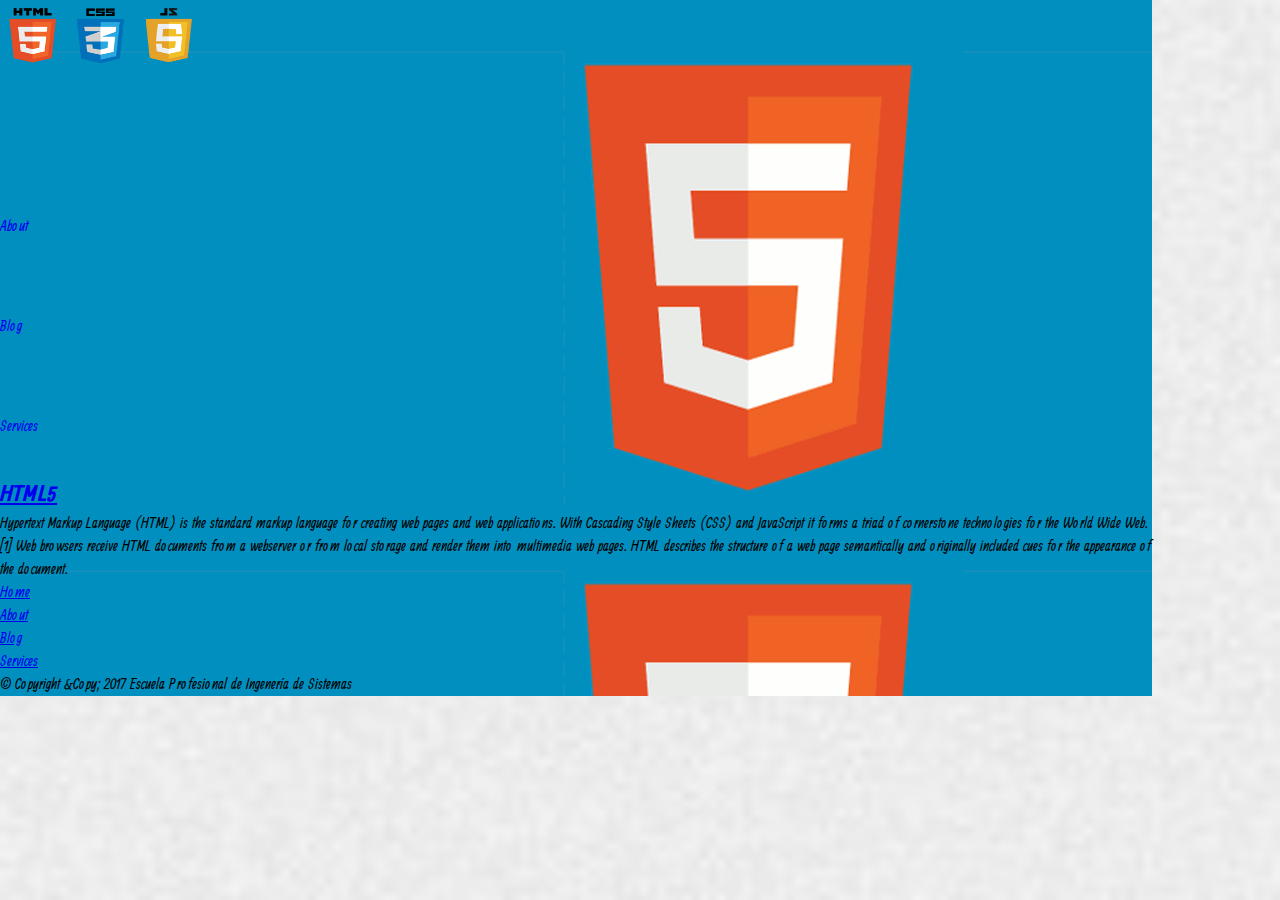
<file: public_html/index.html>
<!DOCTYPE html>
<!--
To change this license header, choose License Headers in Project Properties.
To change this template file, choose Tools | Templates
and open the template in the editor.
-->
<html>
    <head>
        <title>TODO supply a title</title>
        <meta charset="UTF-8">
        <meta name="viewport" content="width=device-width, initial-scale=1.0">
        <script src="carbajal.js" type="text/javascript"></script>
        <link rel="icon" type="image/png" href="imagenes/logo.png">
        <script src="js/carbajal.js" type="text/javascript"></script>
        <link href="css/carbajal.css" rel="stylesheet" type="text/css"/>
        <link href="https://fonts.googleapis.com/css?family=Ranga" rel="stylesheet">
    </head>
    <body>
        
        <div id="container">
            <div id="page">
                <header id="header1">
                    <a href="index.html" id="logo"><img src="imagenes/logo2.png" width="200" height="70" alt="Examen"></a>
                    <nav>
                        <ul class="menu">
                            <li><a class="active" href="index.html"></a></li>
                            <li><a href="#">About</a></li>
                            <li><a href="#">Blog</a></li>
                            <li><a href="#">Services</a></li>
                        </ul>
                    </nav>                                                    
                   
                </header>
                <section id="contenido">
                    <div class="featured">
                        <ul>
                            <li>
                                <h2><a href="index.html">HTML5</a></h2>
                                <p>Hypertext Markup Language (HTML) is the standard markup language for creating 
                                   web pages and web applications. With Cascading Style Sheets (CSS) and JavaScript it forms a
                                   triad of cornerstone technologies for the World Wide Web.[1] Web browsers receive HTML 
                                   documents from a webserver or from local storage and render them into multimedia web pages. 
                                   HTML describes the structure of a web page semantically and originally included cues for the 
                                   appearance of the document.
                                </p>
                            </li>
                        </ul>
                    </div> 
                </section>  
                <footer>
                    <div class="footer">
                        <ul class="navigation">
                            <li><a href="#">Home</a></li>
                            <li><a href="#">About</a></li>
                            <li><a href="#">Blog</a></li>
                            <li><a href="#">Services</a></li>
                        </ul>
                    </div>
                    <div id="nota"> &copy; Copyright &Copy; 2017 Escuela Profesional de Ingenería de Sistemas </div>
                </footer>
            </div>
        </div>
    </body>
</html>
</file>
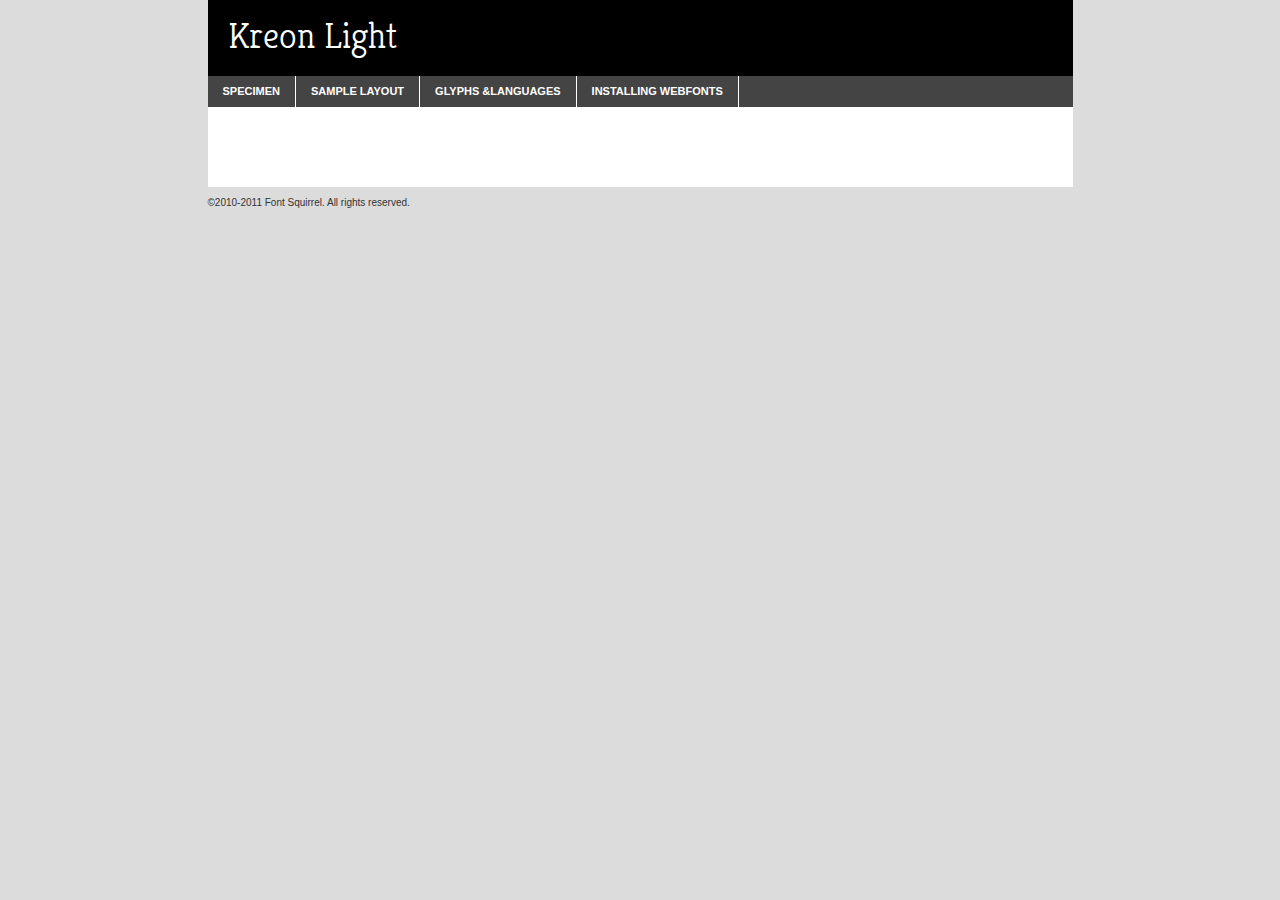
<file: public_html/fonts/base fonts/webfontkit-20121120-222917/kreon-light-demo.html>
<!DOCTYPE html PUBLIC "-//W3C//DTD XHTML 1.0 Transitional//EN"
	"http://www.w3.org/TR/xhtml1/DTD/xhtml1-transitional.dtd">

<html xmlns="http://www.w3.org/1999/xhtml" xml:lang="en" lang="en">
<head>
	<meta http-equiv="Content-Type" content="text/html;charset=utf-8" />
	<script src="http://ajax.googleapis.com/ajax/libs/jquery/1.7.2/jquery.min.js" type="text/javascript" charset="utf-8"></script>
	<script src="specimen_files/easytabs.js" type="text/javascript" charset="utf-8"></script>
	<link rel="stylesheet" href="specimen_files/specimen_stylesheet.css" type="text/css" charset="utf-8" />
	<link rel="stylesheet" href="stylesheet.css" type="text/css" charset="utf-8" />

	<style type="text/css">
					body {
				font-family: 'kreonlight';
							}
		</style>

	<title>Kreon Light Specimen</title>
	
	
	<script type="text/javascript" charset="utf-8">
		$(document).ready(function() {
			$('#container').easyTabs( {defaultContent:1});
		});
	</script>
</head>

<body>
<div id="container">
	<div id="header">
		Kreon Light	</div>
	<ul class="tabs">
		<li><a href="#specimen">Specimen</a></li>
		<li><a href="#layout">Sample Layout</a></li>
				<li><a href="#glyphs">Glyphs &amp;Languages</a></li>
		<li><a href="#installing">Installing Webfonts</a></li>
		
	</ul>
	
	<div id="main_content">

		
			<div id="specimen">
		
				<div class="section">
					<div class="grid12 firstcol">
						<div class="huge">AaBb</div>
					</div>
				</div>
		
				<div class="section">
					<div class="glyph_range">A&#x200B;B&#x200b;C&#x200b;D&#x200b;E&#x200b;F&#x200b;G&#x200b;H&#x200b;I&#x200b;J&#x200b;K&#x200b;L&#x200b;M&#x200b;N&#x200b;O&#x200b;P&#x200b;Q&#x200b;R&#x200b;S&#x200b;T&#x200b;U&#x200b;V&#x200b;W&#x200b;X&#x200b;Y&#x200b;Z&#x200b;a&#x200b;b&#x200b;c&#x200b;d&#x200b;e&#x200b;f&#x200b;g&#x200b;h&#x200b;i&#x200b;j&#x200b;k&#x200b;l&#x200b;m&#x200b;n&#x200b;o&#x200b;p&#x200b;q&#x200b;r&#x200b;s&#x200b;t&#x200b;u&#x200b;v&#x200b;w&#x200b;x&#x200b;y&#x200b;z&#x200b;1&#x200b;2&#x200b;3&#x200b;4&#x200b;5&#x200b;6&#x200b;7&#x200b;8&#x200b;9&#x200b;0&#x200b;&amp;&#x200b;.&#x200b;,&#x200b;?&#x200b;!&#x200b;&#64;&#x200b;(&#x200b;)&#x200b;#&#x200b;$&#x200b;%&#x200b;*&#x200b;+&#x200b;-&#x200b;=&#x200b;:&#x200b;;</div>
				</div>
				<div class="section">
					<div class="grid12 firstcol">
						<table class="sample_table">
							<tr><td>10</td><td class="size10">abcdefghijklmnopqrstuvwxyzABCDEFGHIJKLMNOPQRSTUVWXYZ0123456789abcdefghijklmnopqrstuvwxyzABCDEFGHIJKLMNOPQRSTUVWXYZ0123456789abcdefghijklmnopqrstuvwxyzABCDEFGHIJKLMNOPQRSTUVWXYZ</td></tr>
							<tr><td>11</td><td class="size11">abcdefghijklmnopqrstuvwxyzABCDEFGHIJKLMNOPQRSTUVWXYZ0123456789abcdefghijklmnopqrstuvwxyzABCDEFGHIJKLMNOPQRSTUVWXYZ0123456789abcdefghijklmnopqrstuvwxyzABCDEFGHIJKLMNOPQRSTUVWXYZ</td></tr>
							<tr><td>12</td><td class="size12">abcdefghijklmnopqrstuvwxyzABCDEFGHIJKLMNOPQRSTUVWXYZ0123456789abcdefghijklmnopqrstuvwxyzABCDEFGHIJKLMNOPQRSTUVWXYZ0123456789abcdefghijklmnopqrstuvwxyzABCDEFGHIJKLMNOPQRSTUVWXYZ</td></tr>
							<tr><td>13</td><td class="size13">abcdefghijklmnopqrstuvwxyzABCDEFGHIJKLMNOPQRSTUVWXYZ0123456789abcdefghijklmnopqrstuvwxyzABCDEFGHIJKLMNOPQRSTUVWXYZ0123456789abcdefghijklmnopqrstuvwxyzABCDEFGHIJKLMNOPQRSTUVWXYZ</td></tr>
							<tr><td>14</td><td class="size14">abcdefghijklmnopqrstuvwxyzABCDEFGHIJKLMNOPQRSTUVWXYZ0123456789abcdefghijklmnopqrstuvwxyzABCDEFGHIJKLMNOPQRSTUVWXYZ0123456789abcdefghijklmnopqrstuvwxyzABCDEFGHIJKLMNOPQRSTUVWXYZ</td></tr>
							<tr><td>16</td><td class="size16">abcdefghijklmnopqrstuvwxyzABCDEFGHIJKLMNOPQRSTUVWXYZ0123456789abcdefghijklmnopqrstuvwxyzABCDEFGHIJKLMNOPQRSTUVWXYZ</td></tr>
							<tr><td>18</td><td class="size18">abcdefghijklmnopqrstuvwxyzABCDEFGHIJKLMNOPQRSTUVWXYZ0123456789abcdefghijklmnopqrstuvwxyzABCDEFGHIJKLMNOPQRSTUVWXYZ</td></tr>
							<tr><td>20</td><td class="size20">abcdefghijklmnopqrstuvwxyzABCDEFGHIJKLMNOPQRSTUVWXYZ0123456789abcdefghijklmnopqrstuvwxyzABCDEFGHIJKLMNOPQRSTUVWXYZ</td></tr>
							<tr><td>24</td><td class="size24">abcdefghijklmnopqrstuvwxyzABCDEFGHIJKLMNOPQRSTUVWXYZ0123456789abcdefghijklmnopqrstuvwxyzABCDEFGHIJKLMNOPQRSTUVWXYZ</td></tr>
							<tr><td>30</td><td class="size30">abcdefghijklmnopqrstuvwxyzABCDEFGHIJKLMNOPQRSTUVWXYZ0123456789abcdefghijklmnopqrstuvwxyzABCDEFGHIJKLMNOPQRSTUVWXYZ</td></tr>
							<tr><td>36</td><td class="size36">abcdefghijklmnopqrstuvwxyzABCDEFGHIJKLMNOPQRSTUVWXYZ0123456789abcdefghijklmnopqrstuvwxyzABCDEFGHIJKLMNOPQRSTUVWXYZ</td></tr>
							<tr><td>48</td><td class="size48">abcdefghijklmnopqrstuvwxyzABCDEFGHIJKLMNOPQRSTUVWXYZ0123456789abcdefghijklmnopqrstuvwxyzABCDEFGHIJKLMNOPQRSTUVWXYZ</td></tr>
							<tr><td>60</td><td class="size60">abcdefghijklmnopqrstuvwxyzABCDEFGHIJKLMNOPQRSTUVWXYZ0123456789abcdefghijklmnopqrstuvwxyzABCDEFGHIJKLMNOPQRSTUVWXYZ</td></tr>
							<tr><td>72</td><td class="size72">abcdefghijklmnopqrstuvwxyzABCDEFGHIJKLMNOPQRSTUVWXYZ0123456789abcdefghijklmnopqrstuvwxyzABCDEFGHIJKLMNOPQRSTUVWXYZ</td></tr>
							<tr><td>90</td><td class="size90">abcdefghijklmnopqrstuvwxyzABCDEFGHIJKLMNOPQRSTUVWXYZ0123456789abcdefghijklmnopqrstuvwxyzABCDEFGHIJKLMNOPQRSTUVWXYZ</td></tr>
						</table>
				
					</div>
			
				</div>
		
		
		
								<div class="section" id="bodycomparison">


										<div id="xheight">
				<div class="fontbody">&#xE000;&#xE000;&#xE000;&#xE000;&#xE000;&#xE000;&#xE000;&#xE000;&#xE000;&#xE000;&#xE000;&#xE000;&#xE000;&#xE000;&#xE000;&#xE000;&#xE000;&#xE000;&#xE000;&#xE000;&#xE000;&#xE000;&#xE000;&#xE000;&#xE000;&#xE000;&#xE000;&#xE000;&#xE000;&#xE000;&#xE000;&#xE000;&#xE000;&#xE000;&#xE000;&#xE000;&#xE000;&#xE000;&#xE000;&#xE000;&#xE000;&#xE000;&#xE000;&#xE000;&#xE000;&#xE000;&#xE000;&#xE000;&#xE000;&#xE000;&#xE000;&#xE000;&#xE000;&#xE000;&#xE000;&#xE000;&#xE000;&#xE000;&#xE000;&#xE000;&#xE000;&#xE000;&#xE000;&#xE000;&#xE000;&#xE000;&#xE000;&#xE000;&#xE000;&#xE000;&#xE000;&#xE000;&#xE000;&#xE000;&#xE000;&#xE000;&#xE000;&#xE000;&#xE000;&#xE000;&#xE000;&#xE000;&#xE000;&#xE000;&#xE000;&#xE000;&#xE000;&#xE000;&#xE000;&#xE000;&#xE000;&#xE000;&#xE000;&#xE000;&#xE000;&#xE000;&#xE000;&#xE000;&#xE000;body</div><div class="arialbody">body</div><div class="verdanabody">body</div><div class="georgiabody">body</div></div>
										<div class="fontbody" style="z-index:1">
											body<span>Kreon Light</span>
										</div>
										<div class="arialbody" style="z-index:1">
											body<span>Arial</span>
										</div>
										<div class="verdanabody" style="z-index:1">
											body<span>Verdana</span>
										</div>
										<div class="georgiabody" style="z-index:1">
											body<span>Georgia</span>
										</div>



								</div>
		
		
				<div class="section psample psample_row1" id="">
					
					<div class="grid2 firstcol">
						<p class="size10"><span>10.</span>Aenean lacinia bibendum nulla sed consectetur. Fusce dapibus, tellus ac cursus commodo, tortor mauris condimentum nibh, ut fermentum massa justo sit amet risus. Nullam id dolor id nibh ultricies vehicula ut id elit. Cum sociis natoque penatibus et magnis dis parturient montes, nascetur ridiculus mus. Nulla vitae elit libero, a pharetra augue.</p>
			
					</div>
					<div class="grid3">
						<p class="size11"><span>11.</span>Aenean lacinia bibendum nulla sed consectetur. Fusce dapibus, tellus ac cursus commodo, tortor mauris condimentum nibh, ut fermentum massa justo sit amet risus. Nullam id dolor id nibh ultricies vehicula ut id elit. Cum sociis natoque penatibus et magnis dis parturient montes, nascetur ridiculus mus. Nulla vitae elit libero, a pharetra augue.</p>
			
					</div>
					<div class="grid3">
						<p class="size12"><span>12.</span>Aenean lacinia bibendum nulla sed consectetur. Fusce dapibus, tellus ac cursus commodo, tortor mauris condimentum nibh, ut fermentum massa justo sit amet risus. Nullam id dolor id nibh ultricies vehicula ut id elit. Cum sociis natoque penatibus et magnis dis parturient montes, nascetur ridiculus mus. Nulla vitae elit libero, a pharetra augue.</p>
			
					</div>
					<div class="grid4">
						<p class="size13"><span>13.</span>Aenean lacinia bibendum nulla sed consectetur. Fusce dapibus, tellus ac cursus commodo, tortor mauris condimentum nibh, ut fermentum massa justo sit amet risus. Nullam id dolor id nibh ultricies vehicula ut id elit. Cum sociis natoque penatibus et magnis dis parturient montes, nascetur ridiculus mus. Nulla vitae elit libero, a pharetra augue.</p>
			
					</div>
					<div class="white_blend"></div>
					
				</div>
				<div class="section psample psample_row2" id="">
					<div class="grid3 firstcol">
						<p class="size14"><span>14.</span>Aenean lacinia bibendum nulla sed consectetur. Fusce dapibus, tellus ac cursus commodo, tortor mauris condimentum nibh, ut fermentum massa justo sit amet risus. Nullam id dolor id nibh ultricies vehicula ut id elit. Cum sociis natoque penatibus et magnis dis parturient montes, nascetur ridiculus mus. Nulla vitae elit libero, a pharetra augue.</p>
			
					</div>
					<div class="grid4">
						<p class="size16"><span>16.</span>Aenean lacinia bibendum nulla sed consectetur. Fusce dapibus, tellus ac cursus commodo, tortor mauris condimentum nibh, ut fermentum massa justo sit amet risus. Nullam id dolor id nibh ultricies vehicula ut id elit. Cum sociis natoque penatibus et magnis dis parturient montes, nascetur ridiculus mus. Nulla vitae elit libero, a pharetra augue.</p>
			
					</div>
					<div class="grid5">
						<p class="size18"><span>18.</span>Aenean lacinia bibendum nulla sed consectetur. Fusce dapibus, tellus ac cursus commodo, tortor mauris condimentum nibh, ut fermentum massa justo sit amet risus. Nullam id dolor id nibh ultricies vehicula ut id elit. Cum sociis natoque penatibus et magnis dis parturient montes, nascetur ridiculus mus. Nulla vitae elit libero, a pharetra augue.</p>
			
					</div>

					<div class="white_blend"></div>

				</div>
				
				<div class="section psample psample_row3" id="">
					<div class="grid5 firstcol">
						<p class="size20"><span>20.</span>Aenean lacinia bibendum nulla sed consectetur. Fusce dapibus, tellus ac cursus commodo, tortor mauris condimentum nibh, ut fermentum massa justo sit amet risus. Nullam id dolor id nibh ultricies vehicula ut id elit. Cum sociis natoque penatibus et magnis dis parturient montes, nascetur ridiculus mus. Nulla vitae elit libero, a pharetra augue.</p>
					</div>
					<div class="grid7">
						<p class="size24"><span>24.</span>Aenean lacinia bibendum nulla sed consectetur. Fusce dapibus, tellus ac cursus commodo, tortor mauris condimentum nibh, ut fermentum massa justo sit amet risus. Nullam id dolor id nibh ultricies vehicula ut id elit. Cum sociis natoque penatibus et magnis dis parturient montes, nascetur ridiculus mus. Nulla vitae elit libero, a pharetra augue.</p>
					</div>
					
					<div class="white_blend"></div>
					
				</div>
				
				<div class="section psample psample_row4" id="">
					<div class="grid12 firstcol">
						<p class="size30"><span>30.</span>Aenean lacinia bibendum nulla sed consectetur. Fusce dapibus, tellus ac cursus commodo, tortor mauris condimentum nibh, ut fermentum massa justo sit amet risus. Nullam id dolor id nibh ultricies vehicula ut id elit. Cum sociis natoque penatibus et magnis dis parturient montes, nascetur ridiculus mus. Nulla vitae elit libero, a pharetra augue.</p>
					</div>
					<div class="white_blend"></div>
					
				</div>
				
				
				
				<div class="section psample psample_row1 fullreverse">
					<div class="grid2 firstcol">
						<p class="size10"><span>10.</span>Aenean lacinia bibendum nulla sed consectetur. Fusce dapibus, tellus ac cursus commodo, tortor mauris condimentum nibh, ut fermentum massa justo sit amet risus. Nullam id dolor id nibh ultricies vehicula ut id elit. Cum sociis natoque penatibus et magnis dis parturient montes, nascetur ridiculus mus. Nulla vitae elit libero, a pharetra augue.</p>
			
					</div>
					<div class="grid3">
						<p class="size11"><span>11.</span>Aenean lacinia bibendum nulla sed consectetur. Fusce dapibus, tellus ac cursus commodo, tortor mauris condimentum nibh, ut fermentum massa justo sit amet risus. Nullam id dolor id nibh ultricies vehicula ut id elit. Cum sociis natoque penatibus et magnis dis parturient montes, nascetur ridiculus mus. Nulla vitae elit libero, a pharetra augue.</p>
			
					</div>
					<div class="grid3">
						<p class="size12"><span>12.</span>Aenean lacinia bibendum nulla sed consectetur. Fusce dapibus, tellus ac cursus commodo, tortor mauris condimentum nibh, ut fermentum massa justo sit amet risus. Nullam id dolor id nibh ultricies vehicula ut id elit. Cum sociis natoque penatibus et magnis dis parturient montes, nascetur ridiculus mus. Nulla vitae elit libero, a pharetra augue.</p>
			
					</div>
					<div class="grid4">
						<p class="size13"><span>13.</span>Aenean lacinia bibendum nulla sed consectetur. Fusce dapibus, tellus ac cursus commodo, tortor mauris condimentum nibh, ut fermentum massa justo sit amet risus. Nullam id dolor id nibh ultricies vehicula ut id elit. Cum sociis natoque penatibus et magnis dis parturient montes, nascetur ridiculus mus. Nulla vitae elit libero, a pharetra augue.</p>
			
					</div>
					<div class="black_blend"></div>
					
				</div>
				
				<div class="section psample psample_row2 fullreverse">
					<div class="grid3 firstcol">
						<p class="size14"><span>14.</span>Aenean lacinia bibendum nulla sed consectetur. Fusce dapibus, tellus ac cursus commodo, tortor mauris condimentum nibh, ut fermentum massa justo sit amet risus. Nullam id dolor id nibh ultricies vehicula ut id elit. Cum sociis natoque penatibus et magnis dis parturient montes, nascetur ridiculus mus. Nulla vitae elit libero, a pharetra augue.</p>
			
					</div>
					<div class="grid4">
						<p class="size16"><span>16.</span>Aenean lacinia bibendum nulla sed consectetur. Fusce dapibus, tellus ac cursus commodo, tortor mauris condimentum nibh, ut fermentum massa justo sit amet risus. Nullam id dolor id nibh ultricies vehicula ut id elit. Cum sociis natoque penatibus et magnis dis parturient montes, nascetur ridiculus mus. Nulla vitae elit libero, a pharetra augue.</p>
			
					</div>
					<div class="grid5">
						<p class="size18"><span>18.</span>Aenean lacinia bibendum nulla sed consectetur. Fusce dapibus, tellus ac cursus commodo, tortor mauris condimentum nibh, ut fermentum massa justo sit amet risus. Nullam id dolor id nibh ultricies vehicula ut id elit. Cum sociis natoque penatibus et magnis dis parturient montes, nascetur ridiculus mus. Nulla vitae elit libero, a pharetra augue.</p>
			
					</div>
					<div class="black_blend"></div>

				</div>
				
				<div class="section psample fullreverse psample_row3" id="">
					<div class="grid5 firstcol">
						<p class="size20"><span>20.</span>Aenean lacinia bibendum nulla sed consectetur. Fusce dapibus, tellus ac cursus commodo, tortor mauris condimentum nibh, ut fermentum massa justo sit amet risus. Nullam id dolor id nibh ultricies vehicula ut id elit. Cum sociis natoque penatibus et magnis dis parturient montes, nascetur ridiculus mus. Nulla vitae elit libero, a pharetra augue.</p>
					</div>
					<div class="grid7">
						<p class="size24"><span>24.</span>Aenean lacinia bibendum nulla sed consectetur. Fusce dapibus, tellus ac cursus commodo, tortor mauris condimentum nibh, ut fermentum massa justo sit amet risus. Nullam id dolor id nibh ultricies vehicula ut id elit. Cum sociis natoque penatibus et magnis dis parturient montes, nascetur ridiculus mus. Nulla vitae elit libero, a pharetra augue.</p>
					</div>
					
					<div class="black_blend"></div>
					
				</div>
				
				<div class="section psample fullreverse psample_row4" id="" style="border-bottom: 20px #000 solid;">
					<div class="grid12 firstcol">
						<p class="size30"><span>30.</span>Aenean lacinia bibendum nulla sed consectetur. Fusce dapibus, tellus ac cursus commodo, tortor mauris condimentum nibh, ut fermentum massa justo sit amet risus. Nullam id dolor id nibh ultricies vehicula ut id elit. Cum sociis natoque penatibus et magnis dis parturient montes, nascetur ridiculus mus. Nulla vitae elit libero, a pharetra augue.</p>
					</div>
					<div class="black_blend"></div>
					
				</div>
				
				
				
				
			</div>
			
			<div id="layout">
				
				<div class="section">
					
					<div class="grid12 firstcol">
						<h1>Lorem Ipsum Dolor</h1>
						<h2>Etiam porta sem malesuada magna mollis euismod</h2>
						
						<p class="byline">By <a href="#link">Aenean Lacinia</a></p>
					</div>
				</div>
				<div class="section">
					<div class="grid8 firstcol">
						<p class="large">Donec sed odio dui. Morbi leo risus, porta ac consectetur ac, vestibulum at eros. Fusce dapibus, tellus ac cursus commodo, tortor mauris condimentum nibh, ut fermentum massa justo sit amet risus. </p>

						
						<h3>Pellentesque ornare sem</h3>

						<p>Maecenas sed diam eget risus varius blandit sit amet non magna. Maecenas faucibus mollis interdum. Donec ullamcorper nulla non metus auctor fringilla. Nullam id dolor id nibh ultricies vehicula ut id elit. Nullam id dolor id nibh ultricies vehicula ut id elit. </p>

						<p>Aenean eu leo quam. Pellentesque ornare sem lacinia quam venenatis vestibulum. Lorem ipsum dolor sit amet, consectetur adipiscing elit. Cum sociis natoque penatibus et magnis dis parturient montes, nascetur ridiculus mus. </p>

						<p>Nulla vitae elit libero, a pharetra augue. Praesent commodo cursus magna, vel scelerisque nisl consectetur et. Aenean lacinia bibendum nulla sed consectetur. </p>

						<p>Nullam quis risus eget urna mollis ornare vel eu leo. Nullam quis risus eget urna mollis ornare vel eu leo. Maecenas sed diam eget risus varius blandit sit amet non magna. Donec ullamcorper nulla non metus auctor fringilla. </p>

						<h3>Cras mattis consectetur</h3>

						<p>Aenean eu leo quam. Pellentesque ornare sem lacinia quam venenatis vestibulum. Aenean lacinia bibendum nulla sed consectetur. Integer posuere erat a ante venenatis dapibus posuere velit aliquet. Cras mattis consectetur purus sit amet fermentum. </p>

						<p>Nullam id dolor id nibh ultricies vehicula ut id elit. Nullam quis risus eget urna mollis ornare vel eu leo. Cras mattis consectetur purus sit amet fermentum.</p>
					</div>
					
					<div class="grid4 sidebar">
						
						<div class="box reverse">
							<p class="last">Nullam quis risus eget urna mollis ornare vel eu leo. Donec ullamcorper nulla non metus auctor fringilla. Cras mattis consectetur purus sit amet fermentum. Sed posuere consectetur est at lobortis. Lorem ipsum dolor sit amet, consectetur adipiscing elit. </p>
						</div>
						
						<p class="caption">Maecenas sed diam eget risus varius.</p>

						<p>Vestibulum id ligula porta felis euismod semper. Integer posuere erat a ante venenatis dapibus posuere velit aliquet. Vestibulum id ligula porta felis euismod semper. Sed posuere consectetur est at lobortis. Maecenas sed diam eget risus varius blandit sit amet non magna. Fusce dapibus, tellus ac cursus commodo, tortor mauris condimentum nibh, ut fermentum massa justo sit amet risus. </p>

					

						<p>Duis mollis, est non commodo luctus, nisi erat porttitor ligula, eget lacinia odio sem nec elit. Aenean lacinia bibendum nulla sed consectetur. Vivamus sagittis lacus vel augue laoreet rutrum faucibus dolor auctor. Aenean lacinia bibendum nulla sed consectetur. Nullam quis risus eget urna mollis ornare vel eu leo. </p>

						<p>Praesent commodo cursus magna, vel scelerisque nisl consectetur et. Donec ullamcorper nulla non metus auctor fringilla. Maecenas faucibus mollis interdum. Fusce dapibus, tellus ac cursus commodo, tortor mauris condimentum nibh, ut fermentum massa justo sit amet risus. </p>

					</div>
				</div>
				
			</div>


			



		<div id="glyphs">
			<div class="section">
				<div class="grid12 firstcol">
			
				<h1>Language Support</h1>
				<p>The subset of Kreon Light in this kit supports the following languages:<br />
			
					Albanian, Danish, English, Faroese, German, Icelandic, Italian, Malagasy, Norwegian, Spanish, Swedish				</p>
				<h1>Glyph Chart</h1>
				<p>The subset of Kreon Light in this kit includes all the glyphs listed below. Unicode entities are included above each glyph to help you insert individual characters into your layout.</p>
				<div id="glyph_chart">
			
																														 <div><p>&amp;#13;</p>&#13;</div>
																				 <div><p>&amp;#32;</p>&#32;</div>
																				 <div><p>&amp;#33;</p>&#33;</div>
																				 <div><p>&amp;#34;</p>&#34;</div>
																				 <div><p>&amp;#35;</p>&#35;</div>
																				 <div><p>&amp;#36;</p>&#36;</div>
																				 <div><p>&amp;#37;</p>&#37;</div>
																				 <div><p>&amp;#38;</p>&#38;</div>
																				 <div><p>&amp;#39;</p>&#39;</div>
																				 <div><p>&amp;#40;</p>&#40;</div>
																				 <div><p>&amp;#41;</p>&#41;</div>
																				 <div><p>&amp;#42;</p>&#42;</div>
																				 <div><p>&amp;#43;</p>&#43;</div>
																				 <div><p>&amp;#44;</p>&#44;</div>
																				 <div><p>&amp;#45;</p>&#45;</div>
																				 <div><p>&amp;#46;</p>&#46;</div>
																				 <div><p>&amp;#47;</p>&#47;</div>
																				 <div><p>&amp;#48;</p>&#48;</div>
																				 <div><p>&amp;#49;</p>&#49;</div>
																				 <div><p>&amp;#50;</p>&#50;</div>
																				 <div><p>&amp;#51;</p>&#51;</div>
																				 <div><p>&amp;#52;</p>&#52;</div>
																				 <div><p>&amp;#53;</p>&#53;</div>
																				 <div><p>&amp;#54;</p>&#54;</div>
																				 <div><p>&amp;#55;</p>&#55;</div>
																				 <div><p>&amp;#56;</p>&#56;</div>
																				 <div><p>&amp;#57;</p>&#57;</div>
																				 <div><p>&amp;#58;</p>&#58;</div>
																				 <div><p>&amp;#59;</p>&#59;</div>
																				 <div><p>&amp;#60;</p>&#60;</div>
																				 <div><p>&amp;#61;</p>&#61;</div>
																				 <div><p>&amp;#62;</p>&#62;</div>
																				 <div><p>&amp;#63;</p>&#63;</div>
																				 <div><p>&amp;#64;</p>&#64;</div>
																				 <div><p>&amp;#65;</p>&#65;</div>
																				 <div><p>&amp;#66;</p>&#66;</div>
																				 <div><p>&amp;#67;</p>&#67;</div>
																				 <div><p>&amp;#68;</p>&#68;</div>
																				 <div><p>&amp;#69;</p>&#69;</div>
																				 <div><p>&amp;#70;</p>&#70;</div>
																				 <div><p>&amp;#71;</p>&#71;</div>
																				 <div><p>&amp;#72;</p>&#72;</div>
																				 <div><p>&amp;#73;</p>&#73;</div>
																				 <div><p>&amp;#74;</p>&#74;</div>
																				 <div><p>&amp;#75;</p>&#75;</div>
																				 <div><p>&amp;#76;</p>&#76;</div>
																				 <div><p>&amp;#77;</p>&#77;</div>
																				 <div><p>&amp;#78;</p>&#78;</div>
																				 <div><p>&amp;#79;</p>&#79;</div>
																				 <div><p>&amp;#80;</p>&#80;</div>
																				 <div><p>&amp;#81;</p>&#81;</div>
																				 <div><p>&amp;#82;</p>&#82;</div>
																				 <div><p>&amp;#83;</p>&#83;</div>
																				 <div><p>&amp;#84;</p>&#84;</div>
																				 <div><p>&amp;#85;</p>&#85;</div>
																				 <div><p>&amp;#86;</p>&#86;</div>
																				 <div><p>&amp;#87;</p>&#87;</div>
																				 <div><p>&amp;#88;</p>&#88;</div>
																				 <div><p>&amp;#89;</p>&#89;</div>
																				 <div><p>&amp;#90;</p>&#90;</div>
																				 <div><p>&amp;#91;</p>&#91;</div>
																				 <div><p>&amp;#92;</p>&#92;</div>
																				 <div><p>&amp;#93;</p>&#93;</div>
																				 <div><p>&amp;#94;</p>&#94;</div>
																				 <div><p>&amp;#95;</p>&#95;</div>
																				 <div><p>&amp;#96;</p>&#96;</div>
																				 <div><p>&amp;#97;</p>&#97;</div>
																				 <div><p>&amp;#98;</p>&#98;</div>
																				 <div><p>&amp;#99;</p>&#99;</div>
																				 <div><p>&amp;#100;</p>&#100;</div>
																				 <div><p>&amp;#101;</p>&#101;</div>
																				 <div><p>&amp;#102;</p>&#102;</div>
																				 <div><p>&amp;#103;</p>&#103;</div>
																				 <div><p>&amp;#104;</p>&#104;</div>
																				 <div><p>&amp;#105;</p>&#105;</div>
																				 <div><p>&amp;#106;</p>&#106;</div>
																				 <div><p>&amp;#107;</p>&#107;</div>
																				 <div><p>&amp;#108;</p>&#108;</div>
																				 <div><p>&amp;#109;</p>&#109;</div>
																				 <div><p>&amp;#110;</p>&#110;</div>
																				 <div><p>&amp;#111;</p>&#111;</div>
																				 <div><p>&amp;#112;</p>&#112;</div>
																				 <div><p>&amp;#113;</p>&#113;</div>
																				 <div><p>&amp;#114;</p>&#114;</div>
																				 <div><p>&amp;#115;</p>&#115;</div>
																				 <div><p>&amp;#116;</p>&#116;</div>
																				 <div><p>&amp;#117;</p>&#117;</div>
																				 <div><p>&amp;#118;</p>&#118;</div>
																				 <div><p>&amp;#119;</p>&#119;</div>
																				 <div><p>&amp;#120;</p>&#120;</div>
																				 <div><p>&amp;#121;</p>&#121;</div>
																				 <div><p>&amp;#122;</p>&#122;</div>
																				 <div><p>&amp;#123;</p>&#123;</div>
																				 <div><p>&amp;#124;</p>&#124;</div>
																				 <div><p>&amp;#125;</p>&#125;</div>
																				 <div><p>&amp;#126;</p>&#126;</div>
																				 <div><p>&amp;#160;</p>&#160;</div>
																				 <div><p>&amp;#161;</p>&#161;</div>
																				 <div><p>&amp;#162;</p>&#162;</div>
																				 <div><p>&amp;#163;</p>&#163;</div>
																				 <div><p>&amp;#164;</p>&#164;</div>
																				 <div><p>&amp;#165;</p>&#165;</div>
																				 <div><p>&amp;#166;</p>&#166;</div>
																				 <div><p>&amp;#167;</p>&#167;</div>
																				 <div><p>&amp;#168;</p>&#168;</div>
																				 <div><p>&amp;#169;</p>&#169;</div>
																				 <div><p>&amp;#170;</p>&#170;</div>
																				 <div><p>&amp;#171;</p>&#171;</div>
																				 <div><p>&amp;#172;</p>&#172;</div>
																				 <div><p>&amp;#173;</p>&#173;</div>
																				 <div><p>&amp;#174;</p>&#174;</div>
																				 <div><p>&amp;#175;</p>&#175;</div>
																				 <div><p>&amp;#176;</p>&#176;</div>
																				 <div><p>&amp;#177;</p>&#177;</div>
																				 <div><p>&amp;#178;</p>&#178;</div>
																				 <div><p>&amp;#179;</p>&#179;</div>
																				 <div><p>&amp;#180;</p>&#180;</div>
																				 <div><p>&amp;#182;</p>&#182;</div>
																				 <div><p>&amp;#183;</p>&#183;</div>
																				 <div><p>&amp;#184;</p>&#184;</div>
																				 <div><p>&amp;#185;</p>&#185;</div>
																				 <div><p>&amp;#186;</p>&#186;</div>
																				 <div><p>&amp;#187;</p>&#187;</div>
																				 <div><p>&amp;#188;</p>&#188;</div>
																				 <div><p>&amp;#189;</p>&#189;</div>
																				 <div><p>&amp;#190;</p>&#190;</div>
																				 <div><p>&amp;#191;</p>&#191;</div>
																				 <div><p>&amp;#192;</p>&#192;</div>
																				 <div><p>&amp;#193;</p>&#193;</div>
																				 <div><p>&amp;#194;</p>&#194;</div>
																				 <div><p>&amp;#195;</p>&#195;</div>
																				 <div><p>&amp;#196;</p>&#196;</div>
																				 <div><p>&amp;#197;</p>&#197;</div>
																				 <div><p>&amp;#198;</p>&#198;</div>
																				 <div><p>&amp;#199;</p>&#199;</div>
																				 <div><p>&amp;#200;</p>&#200;</div>
																				 <div><p>&amp;#201;</p>&#201;</div>
																				 <div><p>&amp;#202;</p>&#202;</div>
																				 <div><p>&amp;#203;</p>&#203;</div>
																				 <div><p>&amp;#204;</p>&#204;</div>
																				 <div><p>&amp;#205;</p>&#205;</div>
																				 <div><p>&amp;#206;</p>&#206;</div>
																				 <div><p>&amp;#207;</p>&#207;</div>
																				 <div><p>&amp;#208;</p>&#208;</div>
																				 <div><p>&amp;#209;</p>&#209;</div>
																				 <div><p>&amp;#210;</p>&#210;</div>
																				 <div><p>&amp;#211;</p>&#211;</div>
																				 <div><p>&amp;#212;</p>&#212;</div>
																				 <div><p>&amp;#213;</p>&#213;</div>
																				 <div><p>&amp;#214;</p>&#214;</div>
																				 <div><p>&amp;#215;</p>&#215;</div>
																				 <div><p>&amp;#216;</p>&#216;</div>
																				 <div><p>&amp;#217;</p>&#217;</div>
																				 <div><p>&amp;#218;</p>&#218;</div>
																				 <div><p>&amp;#219;</p>&#219;</div>
																				 <div><p>&amp;#220;</p>&#220;</div>
																				 <div><p>&amp;#221;</p>&#221;</div>
																				 <div><p>&amp;#222;</p>&#222;</div>
																				 <div><p>&amp;#223;</p>&#223;</div>
																				 <div><p>&amp;#224;</p>&#224;</div>
																				 <div><p>&amp;#225;</p>&#225;</div>
																				 <div><p>&amp;#226;</p>&#226;</div>
																				 <div><p>&amp;#227;</p>&#227;</div>
																				 <div><p>&amp;#228;</p>&#228;</div>
																				 <div><p>&amp;#229;</p>&#229;</div>
																				 <div><p>&amp;#230;</p>&#230;</div>
																				 <div><p>&amp;#231;</p>&#231;</div>
																				 <div><p>&amp;#232;</p>&#232;</div>
																				 <div><p>&amp;#233;</p>&#233;</div>
																				 <div><p>&amp;#234;</p>&#234;</div>
																				 <div><p>&amp;#235;</p>&#235;</div>
																				 <div><p>&amp;#236;</p>&#236;</div>
																				 <div><p>&amp;#237;</p>&#237;</div>
																				 <div><p>&amp;#238;</p>&#238;</div>
																				 <div><p>&amp;#239;</p>&#239;</div>
																				 <div><p>&amp;#240;</p>&#240;</div>
																				 <div><p>&amp;#241;</p>&#241;</div>
																				 <div><p>&amp;#242;</p>&#242;</div>
																				 <div><p>&amp;#243;</p>&#243;</div>
																				 <div><p>&amp;#244;</p>&#244;</div>
																				 <div><p>&amp;#245;</p>&#245;</div>
																				 <div><p>&amp;#246;</p>&#246;</div>
																				 <div><p>&amp;#247;</p>&#247;</div>
																				 <div><p>&amp;#248;</p>&#248;</div>
																				 <div><p>&amp;#249;</p>&#249;</div>
																				 <div><p>&amp;#250;</p>&#250;</div>
																				 <div><p>&amp;#251;</p>&#251;</div>
																				 <div><p>&amp;#252;</p>&#252;</div>
																				 <div><p>&amp;#253;</p>&#253;</div>
																				 <div><p>&amp;#254;</p>&#254;</div>
																				 <div><p>&amp;#255;</p>&#255;</div>
																				 <div><p>&amp;#338;</p>&#338;</div>
																				 <div><p>&amp;#339;</p>&#339;</div>
																				 <div><p>&amp;#8192;</p>&#8192;</div>
																				 <div><p>&amp;#8193;</p>&#8193;</div>
																				 <div><p>&amp;#8194;</p>&#8194;</div>
																				 <div><p>&amp;#8195;</p>&#8195;</div>
																				 <div><p>&amp;#8196;</p>&#8196;</div>
																				 <div><p>&amp;#8197;</p>&#8197;</div>
																				 <div><p>&amp;#8198;</p>&#8198;</div>
																				 <div><p>&amp;#8199;</p>&#8199;</div>
																				 <div><p>&amp;#8200;</p>&#8200;</div>
																				 <div><p>&amp;#8201;</p>&#8201;</div>
																				 <div><p>&amp;#8202;</p>&#8202;</div>
																				 <div><p>&amp;#8208;</p>&#8208;</div>
																				 <div><p>&amp;#8209;</p>&#8209;</div>
																				 <div><p>&amp;#8210;</p>&#8210;</div>
																				 <div><p>&amp;#8211;</p>&#8211;</div>
																				 <div><p>&amp;#8212;</p>&#8212;</div>
																				 <div><p>&amp;#8216;</p>&#8216;</div>
																				 <div><p>&amp;#8217;</p>&#8217;</div>
																				 <div><p>&amp;#8218;</p>&#8218;</div>
																				 <div><p>&amp;#8220;</p>&#8220;</div>
																				 <div><p>&amp;#8221;</p>&#8221;</div>
																				 <div><p>&amp;#8222;</p>&#8222;</div>
																				 <div><p>&amp;#8226;</p>&#8226;</div>
																				 <div><p>&amp;#8239;</p>&#8239;</div>
																				 <div><p>&amp;#8249;</p>&#8249;</div>
																				 <div><p>&amp;#8250;</p>&#8250;</div>
																				 <div><p>&amp;#8287;</p>&#8287;</div>
																				 <div><p>&amp;#8364;</p>&#8364;</div>
																				 <div><p>&amp;#57344;</p>&#57344;</div>
																												</div>	
				</div>
		
		
			</div>
		</div>
		
		
		<div id="specs">
			
		</div>
	
		<div id="installing">
			<div class="section">
				<div class="grid7 firstcol">
					<h1>Installing Webfonts</h1>
					
					<p>Webfonts are supported by all major browser platforms but not all in the same way. There are currently four different font formats that must be included in order to target all browsers. This includes TTF, WOFF, EOT and SVG.</p>
					
					<h2>1. Upload your webfonts</h2>
					<p>You must upload your webfont kit to your website. They should be in or near the same directory as your CSS files.</p>
					
					<h2>2. Include the webfont stylesheet</h2>
					<p>A special CSS @font-face declaration helps the various browsers select the appropriate font it needs without causing you a bunch of headaches. Learn more about this syntax by reading the <a href="http://www.fontspring.com/blog/further-hardening-of-the-bulletproof-syntax">Fontspring blog post</a> about it. The code for it is as follows:</p>


<code>
@font-face {
	font-family: 'MyWebFont';
	src: url('WebFont.eot');
	src: url('WebFont.eot?#iefix') format('embedded-opentype'),
	     url('WebFont.woff') format('woff'),
	     url('WebFont.ttf') format('truetype'),
	     url('WebFont.svg#webfont') format('svg');
}
</code>

	<p>We've already gone ahead and generated the code for you. All you have to do is link to the stylesheet in your HTML, like this:</p>
	<code>&lt;link rel=&quot;stylesheet&quot;href=&quot;stylesheet.css&quot;type=&quot;text/css&quot;charset=&quot;utf-8&quot;/&gt;</code>

					<h2>3. Modify your own stylesheet</h2>
					<p>To take advantage of your new fonts, you must tell your stylesheet to use them. Look at the original @font-face declaration above and find the property called "font-family." The name linked there will be what you use to reference the font. Prepend that webfont name to the font stack in the "font-family" property, inside the selector you want to change. For example:</p>
<code>p {font-family: 'WebFont', Arial, sans-serif;}</code>

<h2>4. Test</h2>
<p>Getting webfonts to work cross-browser <em>can</em> be tricky. Use the information in the sidebar to help you if you find that fonts aren't loading in a particular browser.</p>
				</div>
				
				<div class="grid5 sidebar">
					<div class="box">
						<h2>Troubleshooting<br />Font-Face Problems</h2>
						<p>Having trouble getting your webfonts to load in your new website? Here are some tips to sort out what might be the problem.</p>

						<h3>Fonts not showing in any browser</h3>

						<p>This sounds like you need to work on the plumbing. You either did not upload the fonts to the correct directory, or you did not link the fonts properly in the CSS. If you've confirmed that all this is correct and you still have a problem, take a look at your .htaccess file and see if requests are getting intercepted.</p>

						<h3>Fonts not loading in iPhone or iPad</h3>

						<p>The most common problem here is that you are serving the fonts from an IIS server. IIS refuses to serve files that have unknown MIME types. If that is the case, you must set the MIME type for SVG to "image/svg+xml" in the server settings. Follow these instructions from Microsoft if you need help.</p>

						<h3>Fonts not loading in Firefox</h3>

						<p>The primary reason for this failure? You are still using a version Firefox older than 3.5. So upgrade already! If that isn't it, then you are very likely serving fonts from a different domain. Firefox requires that all font assets be served from the same domain. Lastly it is possible that you need to add WOFF to your list of MIME types (if you are serving via IIS.)</p>

						<h3>Fonts not loading in IE</h3>

						<p>Are you looking at Internet Explorer on an actual Windows machine or are you cheating by using a service like Adobe BrowserLab? Many of these screenshot services do not render @font-face for IE. Best to test it on a real machine.</p>

						<h3>Fonts not loading in IE9</h3>

						<p>IE9, like Firefox, requires that fonts be served from the same domain as the website. Make sure that is the case.</p>
					</div>
				</div>
			</div>
			
		</div>
	
	</div>
	<div id="footer">
		<p>&copy;2010-2011 Font Squirrel. All rights reserved.</p>
	</div>
</div>
</body>
</html>
</file>
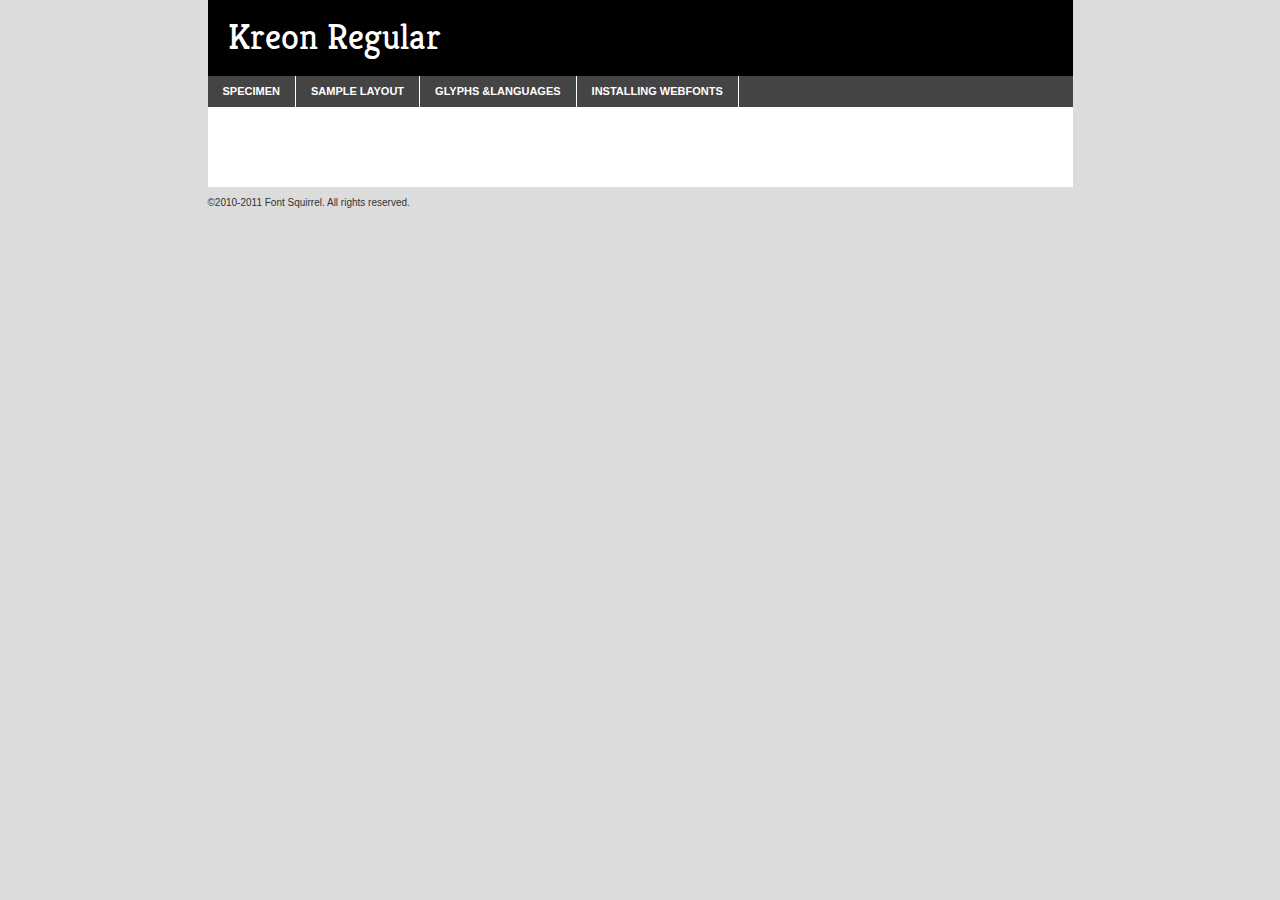
<file: public_html/fonts/base fonts/webfontkit-20121120-223425 2/kreon-regular-demo.html>
<!DOCTYPE html PUBLIC "-//W3C//DTD XHTML 1.0 Transitional//EN"
	"http://www.w3.org/TR/xhtml1/DTD/xhtml1-transitional.dtd">

<html xmlns="http://www.w3.org/1999/xhtml" xml:lang="en" lang="en">
<head>
	<meta http-equiv="Content-Type" content="text/html;charset=utf-8" />
	<script src="http://ajax.googleapis.com/ajax/libs/jquery/1.7.2/jquery.min.js" type="text/javascript" charset="utf-8"></script>
	<script src="specimen_files/easytabs.js" type="text/javascript" charset="utf-8"></script>
	<link rel="stylesheet" href="specimen_files/specimen_stylesheet.css" type="text/css" charset="utf-8" />
	<link rel="stylesheet" href="stylesheet.css" type="text/css" charset="utf-8" />

	<style type="text/css">
					body {
				font-family: 'kreonregular';
							}
		</style>

	<title>Kreon Regular Specimen</title>
	
	
	<script type="text/javascript" charset="utf-8">
		$(document).ready(function() {
			$('#container').easyTabs( {defaultContent:1});
		});
	</script>
</head>

<body>
<div id="container">
	<div id="header">
		Kreon Regular	</div>
	<ul class="tabs">
		<li><a href="#specimen">Specimen</a></li>
		<li><a href="#layout">Sample Layout</a></li>
				<li><a href="#glyphs">Glyphs &amp;Languages</a></li>
		<li><a href="#installing">Installing Webfonts</a></li>
		
	</ul>
	
	<div id="main_content">

		
			<div id="specimen">
		
				<div class="section">
					<div class="grid12 firstcol">
						<div class="huge">AaBb</div>
					</div>
				</div>
		
				<div class="section">
					<div class="glyph_range">A&#x200B;B&#x200b;C&#x200b;D&#x200b;E&#x200b;F&#x200b;G&#x200b;H&#x200b;I&#x200b;J&#x200b;K&#x200b;L&#x200b;M&#x200b;N&#x200b;O&#x200b;P&#x200b;Q&#x200b;R&#x200b;S&#x200b;T&#x200b;U&#x200b;V&#x200b;W&#x200b;X&#x200b;Y&#x200b;Z&#x200b;a&#x200b;b&#x200b;c&#x200b;d&#x200b;e&#x200b;f&#x200b;g&#x200b;h&#x200b;i&#x200b;j&#x200b;k&#x200b;l&#x200b;m&#x200b;n&#x200b;o&#x200b;p&#x200b;q&#x200b;r&#x200b;s&#x200b;t&#x200b;u&#x200b;v&#x200b;w&#x200b;x&#x200b;y&#x200b;z&#x200b;1&#x200b;2&#x200b;3&#x200b;4&#x200b;5&#x200b;6&#x200b;7&#x200b;8&#x200b;9&#x200b;0&#x200b;&amp;&#x200b;.&#x200b;,&#x200b;?&#x200b;!&#x200b;&#64;&#x200b;(&#x200b;)&#x200b;#&#x200b;$&#x200b;%&#x200b;*&#x200b;+&#x200b;-&#x200b;=&#x200b;:&#x200b;;</div>
				</div>
				<div class="section">
					<div class="grid12 firstcol">
						<table class="sample_table">
							<tr><td>10</td><td class="size10">abcdefghijklmnopqrstuvwxyzABCDEFGHIJKLMNOPQRSTUVWXYZ0123456789abcdefghijklmnopqrstuvwxyzABCDEFGHIJKLMNOPQRSTUVWXYZ0123456789abcdefghijklmnopqrstuvwxyzABCDEFGHIJKLMNOPQRSTUVWXYZ</td></tr>
							<tr><td>11</td><td class="size11">abcdefghijklmnopqrstuvwxyzABCDEFGHIJKLMNOPQRSTUVWXYZ0123456789abcdefghijklmnopqrstuvwxyzABCDEFGHIJKLMNOPQRSTUVWXYZ0123456789abcdefghijklmnopqrstuvwxyzABCDEFGHIJKLMNOPQRSTUVWXYZ</td></tr>
							<tr><td>12</td><td class="size12">abcdefghijklmnopqrstuvwxyzABCDEFGHIJKLMNOPQRSTUVWXYZ0123456789abcdefghijklmnopqrstuvwxyzABCDEFGHIJKLMNOPQRSTUVWXYZ0123456789abcdefghijklmnopqrstuvwxyzABCDEFGHIJKLMNOPQRSTUVWXYZ</td></tr>
							<tr><td>13</td><td class="size13">abcdefghijklmnopqrstuvwxyzABCDEFGHIJKLMNOPQRSTUVWXYZ0123456789abcdefghijklmnopqrstuvwxyzABCDEFGHIJKLMNOPQRSTUVWXYZ0123456789abcdefghijklmnopqrstuvwxyzABCDEFGHIJKLMNOPQRSTUVWXYZ</td></tr>
							<tr><td>14</td><td class="size14">abcdefghijklmnopqrstuvwxyzABCDEFGHIJKLMNOPQRSTUVWXYZ0123456789abcdefghijklmnopqrstuvwxyzABCDEFGHIJKLMNOPQRSTUVWXYZ0123456789abcdefghijklmnopqrstuvwxyzABCDEFGHIJKLMNOPQRSTUVWXYZ</td></tr>
							<tr><td>16</td><td class="size16">abcdefghijklmnopqrstuvwxyzABCDEFGHIJKLMNOPQRSTUVWXYZ0123456789abcdefghijklmnopqrstuvwxyzABCDEFGHIJKLMNOPQRSTUVWXYZ</td></tr>
							<tr><td>18</td><td class="size18">abcdefghijklmnopqrstuvwxyzABCDEFGHIJKLMNOPQRSTUVWXYZ0123456789abcdefghijklmnopqrstuvwxyzABCDEFGHIJKLMNOPQRSTUVWXYZ</td></tr>
							<tr><td>20</td><td class="size20">abcdefghijklmnopqrstuvwxyzABCDEFGHIJKLMNOPQRSTUVWXYZ0123456789abcdefghijklmnopqrstuvwxyzABCDEFGHIJKLMNOPQRSTUVWXYZ</td></tr>
							<tr><td>24</td><td class="size24">abcdefghijklmnopqrstuvwxyzABCDEFGHIJKLMNOPQRSTUVWXYZ0123456789abcdefghijklmnopqrstuvwxyzABCDEFGHIJKLMNOPQRSTUVWXYZ</td></tr>
							<tr><td>30</td><td class="size30">abcdefghijklmnopqrstuvwxyzABCDEFGHIJKLMNOPQRSTUVWXYZ0123456789abcdefghijklmnopqrstuvwxyzABCDEFGHIJKLMNOPQRSTUVWXYZ</td></tr>
							<tr><td>36</td><td class="size36">abcdefghijklmnopqrstuvwxyzABCDEFGHIJKLMNOPQRSTUVWXYZ0123456789abcdefghijklmnopqrstuvwxyzABCDEFGHIJKLMNOPQRSTUVWXYZ</td></tr>
							<tr><td>48</td><td class="size48">abcdefghijklmnopqrstuvwxyzABCDEFGHIJKLMNOPQRSTUVWXYZ0123456789abcdefghijklmnopqrstuvwxyzABCDEFGHIJKLMNOPQRSTUVWXYZ</td></tr>
							<tr><td>60</td><td class="size60">abcdefghijklmnopqrstuvwxyzABCDEFGHIJKLMNOPQRSTUVWXYZ0123456789abcdefghijklmnopqrstuvwxyzABCDEFGHIJKLMNOPQRSTUVWXYZ</td></tr>
							<tr><td>72</td><td class="size72">abcdefghijklmnopqrstuvwxyzABCDEFGHIJKLMNOPQRSTUVWXYZ0123456789abcdefghijklmnopqrstuvwxyzABCDEFGHIJKLMNOPQRSTUVWXYZ</td></tr>
							<tr><td>90</td><td class="size90">abcdefghijklmnopqrstuvwxyzABCDEFGHIJKLMNOPQRSTUVWXYZ0123456789abcdefghijklmnopqrstuvwxyzABCDEFGHIJKLMNOPQRSTUVWXYZ</td></tr>
						</table>
				
					</div>
			
				</div>
		
		
		
								<div class="section" id="bodycomparison">


										<div id="xheight">
				<div class="fontbody">&#xE000;&#xE000;&#xE000;&#xE000;&#xE000;&#xE000;&#xE000;&#xE000;&#xE000;&#xE000;&#xE000;&#xE000;&#xE000;&#xE000;&#xE000;&#xE000;&#xE000;&#xE000;&#xE000;&#xE000;&#xE000;&#xE000;&#xE000;&#xE000;&#xE000;&#xE000;&#xE000;&#xE000;&#xE000;&#xE000;&#xE000;&#xE000;&#xE000;&#xE000;&#xE000;&#xE000;&#xE000;&#xE000;&#xE000;&#xE000;&#xE000;&#xE000;&#xE000;&#xE000;&#xE000;&#xE000;&#xE000;&#xE000;&#xE000;&#xE000;&#xE000;&#xE000;&#xE000;&#xE000;&#xE000;&#xE000;&#xE000;&#xE000;&#xE000;&#xE000;&#xE000;&#xE000;&#xE000;&#xE000;&#xE000;&#xE000;&#xE000;&#xE000;&#xE000;&#xE000;&#xE000;&#xE000;&#xE000;&#xE000;&#xE000;&#xE000;&#xE000;&#xE000;&#xE000;&#xE000;&#xE000;&#xE000;&#xE000;&#xE000;&#xE000;&#xE000;&#xE000;&#xE000;&#xE000;&#xE000;&#xE000;&#xE000;&#xE000;&#xE000;&#xE000;&#xE000;&#xE000;&#xE000;&#xE000;body</div><div class="arialbody">body</div><div class="verdanabody">body</div><div class="georgiabody">body</div></div>
										<div class="fontbody" style="z-index:1">
											body<span>Kreon Regular</span>
										</div>
										<div class="arialbody" style="z-index:1">
											body<span>Arial</span>
										</div>
										<div class="verdanabody" style="z-index:1">
											body<span>Verdana</span>
										</div>
										<div class="georgiabody" style="z-index:1">
											body<span>Georgia</span>
										</div>



								</div>
		
		
				<div class="section psample psample_row1" id="">
					
					<div class="grid2 firstcol">
						<p class="size10"><span>10.</span>Aenean lacinia bibendum nulla sed consectetur. Fusce dapibus, tellus ac cursus commodo, tortor mauris condimentum nibh, ut fermentum massa justo sit amet risus. Nullam id dolor id nibh ultricies vehicula ut id elit. Cum sociis natoque penatibus et magnis dis parturient montes, nascetur ridiculus mus. Nulla vitae elit libero, a pharetra augue.</p>
			
					</div>
					<div class="grid3">
						<p class="size11"><span>11.</span>Aenean lacinia bibendum nulla sed consectetur. Fusce dapibus, tellus ac cursus commodo, tortor mauris condimentum nibh, ut fermentum massa justo sit amet risus. Nullam id dolor id nibh ultricies vehicula ut id elit. Cum sociis natoque penatibus et magnis dis parturient montes, nascetur ridiculus mus. Nulla vitae elit libero, a pharetra augue.</p>
			
					</div>
					<div class="grid3">
						<p class="size12"><span>12.</span>Aenean lacinia bibendum nulla sed consectetur. Fusce dapibus, tellus ac cursus commodo, tortor mauris condimentum nibh, ut fermentum massa justo sit amet risus. Nullam id dolor id nibh ultricies vehicula ut id elit. Cum sociis natoque penatibus et magnis dis parturient montes, nascetur ridiculus mus. Nulla vitae elit libero, a pharetra augue.</p>
			
					</div>
					<div class="grid4">
						<p class="size13"><span>13.</span>Aenean lacinia bibendum nulla sed consectetur. Fusce dapibus, tellus ac cursus commodo, tortor mauris condimentum nibh, ut fermentum massa justo sit amet risus. Nullam id dolor id nibh ultricies vehicula ut id elit. Cum sociis natoque penatibus et magnis dis parturient montes, nascetur ridiculus mus. Nulla vitae elit libero, a pharetra augue.</p>
			
					</div>
					<div class="white_blend"></div>
					
				</div>
				<div class="section psample psample_row2" id="">
					<div class="grid3 firstcol">
						<p class="size14"><span>14.</span>Aenean lacinia bibendum nulla sed consectetur. Fusce dapibus, tellus ac cursus commodo, tortor mauris condimentum nibh, ut fermentum massa justo sit amet risus. Nullam id dolor id nibh ultricies vehicula ut id elit. Cum sociis natoque penatibus et magnis dis parturient montes, nascetur ridiculus mus. Nulla vitae elit libero, a pharetra augue.</p>
			
					</div>
					<div class="grid4">
						<p class="size16"><span>16.</span>Aenean lacinia bibendum nulla sed consectetur. Fusce dapibus, tellus ac cursus commodo, tortor mauris condimentum nibh, ut fermentum massa justo sit amet risus. Nullam id dolor id nibh ultricies vehicula ut id elit. Cum sociis natoque penatibus et magnis dis parturient montes, nascetur ridiculus mus. Nulla vitae elit libero, a pharetra augue.</p>
			
					</div>
					<div class="grid5">
						<p class="size18"><span>18.</span>Aenean lacinia bibendum nulla sed consectetur. Fusce dapibus, tellus ac cursus commodo, tortor mauris condimentum nibh, ut fermentum massa justo sit amet risus. Nullam id dolor id nibh ultricies vehicula ut id elit. Cum sociis natoque penatibus et magnis dis parturient montes, nascetur ridiculus mus. Nulla vitae elit libero, a pharetra augue.</p>
			
					</div>

					<div class="white_blend"></div>

				</div>
				
				<div class="section psample psample_row3" id="">
					<div class="grid5 firstcol">
						<p class="size20"><span>20.</span>Aenean lacinia bibendum nulla sed consectetur. Fusce dapibus, tellus ac cursus commodo, tortor mauris condimentum nibh, ut fermentum massa justo sit amet risus. Nullam id dolor id nibh ultricies vehicula ut id elit. Cum sociis natoque penatibus et magnis dis parturient montes, nascetur ridiculus mus. Nulla vitae elit libero, a pharetra augue.</p>
					</div>
					<div class="grid7">
						<p class="size24"><span>24.</span>Aenean lacinia bibendum nulla sed consectetur. Fusce dapibus, tellus ac cursus commodo, tortor mauris condimentum nibh, ut fermentum massa justo sit amet risus. Nullam id dolor id nibh ultricies vehicula ut id elit. Cum sociis natoque penatibus et magnis dis parturient montes, nascetur ridiculus mus. Nulla vitae elit libero, a pharetra augue.</p>
					</div>
					
					<div class="white_blend"></div>
					
				</div>
				
				<div class="section psample psample_row4" id="">
					<div class="grid12 firstcol">
						<p class="size30"><span>30.</span>Aenean lacinia bibendum nulla sed consectetur. Fusce dapibus, tellus ac cursus commodo, tortor mauris condimentum nibh, ut fermentum massa justo sit amet risus. Nullam id dolor id nibh ultricies vehicula ut id elit. Cum sociis natoque penatibus et magnis dis parturient montes, nascetur ridiculus mus. Nulla vitae elit libero, a pharetra augue.</p>
					</div>
					<div class="white_blend"></div>
					
				</div>
				
				
				
				<div class="section psample psample_row1 fullreverse">
					<div class="grid2 firstcol">
						<p class="size10"><span>10.</span>Aenean lacinia bibendum nulla sed consectetur. Fusce dapibus, tellus ac cursus commodo, tortor mauris condimentum nibh, ut fermentum massa justo sit amet risus. Nullam id dolor id nibh ultricies vehicula ut id elit. Cum sociis natoque penatibus et magnis dis parturient montes, nascetur ridiculus mus. Nulla vitae elit libero, a pharetra augue.</p>
			
					</div>
					<div class="grid3">
						<p class="size11"><span>11.</span>Aenean lacinia bibendum nulla sed consectetur. Fusce dapibus, tellus ac cursus commodo, tortor mauris condimentum nibh, ut fermentum massa justo sit amet risus. Nullam id dolor id nibh ultricies vehicula ut id elit. Cum sociis natoque penatibus et magnis dis parturient montes, nascetur ridiculus mus. Nulla vitae elit libero, a pharetra augue.</p>
			
					</div>
					<div class="grid3">
						<p class="size12"><span>12.</span>Aenean lacinia bibendum nulla sed consectetur. Fusce dapibus, tellus ac cursus commodo, tortor mauris condimentum nibh, ut fermentum massa justo sit amet risus. Nullam id dolor id nibh ultricies vehicula ut id elit. Cum sociis natoque penatibus et magnis dis parturient montes, nascetur ridiculus mus. Nulla vitae elit libero, a pharetra augue.</p>
			
					</div>
					<div class="grid4">
						<p class="size13"><span>13.</span>Aenean lacinia bibendum nulla sed consectetur. Fusce dapibus, tellus ac cursus commodo, tortor mauris condimentum nibh, ut fermentum massa justo sit amet risus. Nullam id dolor id nibh ultricies vehicula ut id elit. Cum sociis natoque penatibus et magnis dis parturient montes, nascetur ridiculus mus. Nulla vitae elit libero, a pharetra augue.</p>
			
					</div>
					<div class="black_blend"></div>
					
				</div>
				
				<div class="section psample psample_row2 fullreverse">
					<div class="grid3 firstcol">
						<p class="size14"><span>14.</span>Aenean lacinia bibendum nulla sed consectetur. Fusce dapibus, tellus ac cursus commodo, tortor mauris condimentum nibh, ut fermentum massa justo sit amet risus. Nullam id dolor id nibh ultricies vehicula ut id elit. Cum sociis natoque penatibus et magnis dis parturient montes, nascetur ridiculus mus. Nulla vitae elit libero, a pharetra augue.</p>
			
					</div>
					<div class="grid4">
						<p class="size16"><span>16.</span>Aenean lacinia bibendum nulla sed consectetur. Fusce dapibus, tellus ac cursus commodo, tortor mauris condimentum nibh, ut fermentum massa justo sit amet risus. Nullam id dolor id nibh ultricies vehicula ut id elit. Cum sociis natoque penatibus et magnis dis parturient montes, nascetur ridiculus mus. Nulla vitae elit libero, a pharetra augue.</p>
			
					</div>
					<div class="grid5">
						<p class="size18"><span>18.</span>Aenean lacinia bibendum nulla sed consectetur. Fusce dapibus, tellus ac cursus commodo, tortor mauris condimentum nibh, ut fermentum massa justo sit amet risus. Nullam id dolor id nibh ultricies vehicula ut id elit. Cum sociis natoque penatibus et magnis dis parturient montes, nascetur ridiculus mus. Nulla vitae elit libero, a pharetra augue.</p>
			
					</div>
					<div class="black_blend"></div>

				</div>
				
				<div class="section psample fullreverse psample_row3" id="">
					<div class="grid5 firstcol">
						<p class="size20"><span>20.</span>Aenean lacinia bibendum nulla sed consectetur. Fusce dapibus, tellus ac cursus commodo, tortor mauris condimentum nibh, ut fermentum massa justo sit amet risus. Nullam id dolor id nibh ultricies vehicula ut id elit. Cum sociis natoque penatibus et magnis dis parturient montes, nascetur ridiculus mus. Nulla vitae elit libero, a pharetra augue.</p>
					</div>
					<div class="grid7">
						<p class="size24"><span>24.</span>Aenean lacinia bibendum nulla sed consectetur. Fusce dapibus, tellus ac cursus commodo, tortor mauris condimentum nibh, ut fermentum massa justo sit amet risus. Nullam id dolor id nibh ultricies vehicula ut id elit. Cum sociis natoque penatibus et magnis dis parturient montes, nascetur ridiculus mus. Nulla vitae elit libero, a pharetra augue.</p>
					</div>
					
					<div class="black_blend"></div>
					
				</div>
				
				<div class="section psample fullreverse psample_row4" id="" style="border-bottom: 20px #000 solid;">
					<div class="grid12 firstcol">
						<p class="size30"><span>30.</span>Aenean lacinia bibendum nulla sed consectetur. Fusce dapibus, tellus ac cursus commodo, tortor mauris condimentum nibh, ut fermentum massa justo sit amet risus. Nullam id dolor id nibh ultricies vehicula ut id elit. Cum sociis natoque penatibus et magnis dis parturient montes, nascetur ridiculus mus. Nulla vitae elit libero, a pharetra augue.</p>
					</div>
					<div class="black_blend"></div>
					
				</div>
				
				
				
				
			</div>
			
			<div id="layout">
				
				<div class="section">
					
					<div class="grid12 firstcol">
						<h1>Lorem Ipsum Dolor</h1>
						<h2>Etiam porta sem malesuada magna mollis euismod</h2>
						
						<p class="byline">By <a href="#link">Aenean Lacinia</a></p>
					</div>
				</div>
				<div class="section">
					<div class="grid8 firstcol">
						<p class="large">Donec sed odio dui. Morbi leo risus, porta ac consectetur ac, vestibulum at eros. Fusce dapibus, tellus ac cursus commodo, tortor mauris condimentum nibh, ut fermentum massa justo sit amet risus. </p>

						
						<h3>Pellentesque ornare sem</h3>

						<p>Maecenas sed diam eget risus varius blandit sit amet non magna. Maecenas faucibus mollis interdum. Donec ullamcorper nulla non metus auctor fringilla. Nullam id dolor id nibh ultricies vehicula ut id elit. Nullam id dolor id nibh ultricies vehicula ut id elit. </p>

						<p>Aenean eu leo quam. Pellentesque ornare sem lacinia quam venenatis vestibulum. Lorem ipsum dolor sit amet, consectetur adipiscing elit. Cum sociis natoque penatibus et magnis dis parturient montes, nascetur ridiculus mus. </p>

						<p>Nulla vitae elit libero, a pharetra augue. Praesent commodo cursus magna, vel scelerisque nisl consectetur et. Aenean lacinia bibendum nulla sed consectetur. </p>

						<p>Nullam quis risus eget urna mollis ornare vel eu leo. Nullam quis risus eget urna mollis ornare vel eu leo. Maecenas sed diam eget risus varius blandit sit amet non magna. Donec ullamcorper nulla non metus auctor fringilla. </p>

						<h3>Cras mattis consectetur</h3>

						<p>Aenean eu leo quam. Pellentesque ornare sem lacinia quam venenatis vestibulum. Aenean lacinia bibendum nulla sed consectetur. Integer posuere erat a ante venenatis dapibus posuere velit aliquet. Cras mattis consectetur purus sit amet fermentum. </p>

						<p>Nullam id dolor id nibh ultricies vehicula ut id elit. Nullam quis risus eget urna mollis ornare vel eu leo. Cras mattis consectetur purus sit amet fermentum.</p>
					</div>
					
					<div class="grid4 sidebar">
						
						<div class="box reverse">
							<p class="last">Nullam quis risus eget urna mollis ornare vel eu leo. Donec ullamcorper nulla non metus auctor fringilla. Cras mattis consectetur purus sit amet fermentum. Sed posuere consectetur est at lobortis. Lorem ipsum dolor sit amet, consectetur adipiscing elit. </p>
						</div>
						
						<p class="caption">Maecenas sed diam eget risus varius.</p>

						<p>Vestibulum id ligula porta felis euismod semper. Integer posuere erat a ante venenatis dapibus posuere velit aliquet. Vestibulum id ligula porta felis euismod semper. Sed posuere consectetur est at lobortis. Maecenas sed diam eget risus varius blandit sit amet non magna. Fusce dapibus, tellus ac cursus commodo, tortor mauris condimentum nibh, ut fermentum massa justo sit amet risus. </p>

					

						<p>Duis mollis, est non commodo luctus, nisi erat porttitor ligula, eget lacinia odio sem nec elit. Aenean lacinia bibendum nulla sed consectetur. Vivamus sagittis lacus vel augue laoreet rutrum faucibus dolor auctor. Aenean lacinia bibendum nulla sed consectetur. Nullam quis risus eget urna mollis ornare vel eu leo. </p>

						<p>Praesent commodo cursus magna, vel scelerisque nisl consectetur et. Donec ullamcorper nulla non metus auctor fringilla. Maecenas faucibus mollis interdum. Fusce dapibus, tellus ac cursus commodo, tortor mauris condimentum nibh, ut fermentum massa justo sit amet risus. </p>

					</div>
				</div>
				
			</div>


			



		<div id="glyphs">
			<div class="section">
				<div class="grid12 firstcol">
			
				<h1>Language Support</h1>
				<p>The subset of Kreon Regular in this kit supports the following languages:<br />
			
					Albanian, Danish, English, Faroese, German, Icelandic, Italian, Malagasy, Norwegian, Spanish, Swedish				</p>
				<h1>Glyph Chart</h1>
				<p>The subset of Kreon Regular in this kit includes all the glyphs listed below. Unicode entities are included above each glyph to help you insert individual characters into your layout.</p>
				<div id="glyph_chart">
			
																														 <div><p>&amp;#13;</p>&#13;</div>
																				 <div><p>&amp;#32;</p>&#32;</div>
																				 <div><p>&amp;#33;</p>&#33;</div>
																				 <div><p>&amp;#34;</p>&#34;</div>
																				 <div><p>&amp;#35;</p>&#35;</div>
																				 <div><p>&amp;#36;</p>&#36;</div>
																				 <div><p>&amp;#37;</p>&#37;</div>
																				 <div><p>&amp;#38;</p>&#38;</div>
																				 <div><p>&amp;#39;</p>&#39;</div>
																				 <div><p>&amp;#40;</p>&#40;</div>
																				 <div><p>&amp;#41;</p>&#41;</div>
																				 <div><p>&amp;#42;</p>&#42;</div>
																				 <div><p>&amp;#43;</p>&#43;</div>
																				 <div><p>&amp;#44;</p>&#44;</div>
																				 <div><p>&amp;#45;</p>&#45;</div>
																				 <div><p>&amp;#46;</p>&#46;</div>
																				 <div><p>&amp;#47;</p>&#47;</div>
																				 <div><p>&amp;#48;</p>&#48;</div>
																				 <div><p>&amp;#49;</p>&#49;</div>
																				 <div><p>&amp;#50;</p>&#50;</div>
																				 <div><p>&amp;#51;</p>&#51;</div>
																				 <div><p>&amp;#52;</p>&#52;</div>
																				 <div><p>&amp;#53;</p>&#53;</div>
																				 <div><p>&amp;#54;</p>&#54;</div>
																				 <div><p>&amp;#55;</p>&#55;</div>
																				 <div><p>&amp;#56;</p>&#56;</div>
																				 <div><p>&amp;#57;</p>&#57;</div>
																				 <div><p>&amp;#58;</p>&#58;</div>
																				 <div><p>&amp;#59;</p>&#59;</div>
																				 <div><p>&amp;#60;</p>&#60;</div>
																				 <div><p>&amp;#61;</p>&#61;</div>
																				 <div><p>&amp;#62;</p>&#62;</div>
																				 <div><p>&amp;#63;</p>&#63;</div>
																				 <div><p>&amp;#64;</p>&#64;</div>
																				 <div><p>&amp;#65;</p>&#65;</div>
																				 <div><p>&amp;#66;</p>&#66;</div>
																				 <div><p>&amp;#67;</p>&#67;</div>
																				 <div><p>&amp;#68;</p>&#68;</div>
																				 <div><p>&amp;#69;</p>&#69;</div>
																				 <div><p>&amp;#70;</p>&#70;</div>
																				 <div><p>&amp;#71;</p>&#71;</div>
																				 <div><p>&amp;#72;</p>&#72;</div>
																				 <div><p>&amp;#73;</p>&#73;</div>
																				 <div><p>&amp;#74;</p>&#74;</div>
																				 <div><p>&amp;#75;</p>&#75;</div>
																				 <div><p>&amp;#76;</p>&#76;</div>
																				 <div><p>&amp;#77;</p>&#77;</div>
																				 <div><p>&amp;#78;</p>&#78;</div>
																				 <div><p>&amp;#79;</p>&#79;</div>
																				 <div><p>&amp;#80;</p>&#80;</div>
																				 <div><p>&amp;#81;</p>&#81;</div>
																				 <div><p>&amp;#82;</p>&#82;</div>
																				 <div><p>&amp;#83;</p>&#83;</div>
																				 <div><p>&amp;#84;</p>&#84;</div>
																				 <div><p>&amp;#85;</p>&#85;</div>
																				 <div><p>&amp;#86;</p>&#86;</div>
																				 <div><p>&amp;#87;</p>&#87;</div>
																				 <div><p>&amp;#88;</p>&#88;</div>
																				 <div><p>&amp;#89;</p>&#89;</div>
																				 <div><p>&amp;#90;</p>&#90;</div>
																				 <div><p>&amp;#91;</p>&#91;</div>
																				 <div><p>&amp;#92;</p>&#92;</div>
																				 <div><p>&amp;#93;</p>&#93;</div>
																				 <div><p>&amp;#94;</p>&#94;</div>
																				 <div><p>&amp;#95;</p>&#95;</div>
																				 <div><p>&amp;#96;</p>&#96;</div>
																				 <div><p>&amp;#97;</p>&#97;</div>
																				 <div><p>&amp;#98;</p>&#98;</div>
																				 <div><p>&amp;#99;</p>&#99;</div>
																				 <div><p>&amp;#100;</p>&#100;</div>
																				 <div><p>&amp;#101;</p>&#101;</div>
																				 <div><p>&amp;#102;</p>&#102;</div>
																				 <div><p>&amp;#103;</p>&#103;</div>
																				 <div><p>&amp;#104;</p>&#104;</div>
																				 <div><p>&amp;#105;</p>&#105;</div>
																				 <div><p>&amp;#106;</p>&#106;</div>
																				 <div><p>&amp;#107;</p>&#107;</div>
																				 <div><p>&amp;#108;</p>&#108;</div>
																				 <div><p>&amp;#109;</p>&#109;</div>
																				 <div><p>&amp;#110;</p>&#110;</div>
																				 <div><p>&amp;#111;</p>&#111;</div>
																				 <div><p>&amp;#112;</p>&#112;</div>
																				 <div><p>&amp;#113;</p>&#113;</div>
																				 <div><p>&amp;#114;</p>&#114;</div>
																				 <div><p>&amp;#115;</p>&#115;</div>
																				 <div><p>&amp;#116;</p>&#116;</div>
																				 <div><p>&amp;#117;</p>&#117;</div>
																				 <div><p>&amp;#118;</p>&#118;</div>
																				 <div><p>&amp;#119;</p>&#119;</div>
																				 <div><p>&amp;#120;</p>&#120;</div>
																				 <div><p>&amp;#121;</p>&#121;</div>
																				 <div><p>&amp;#122;</p>&#122;</div>
																				 <div><p>&amp;#123;</p>&#123;</div>
																				 <div><p>&amp;#124;</p>&#124;</div>
																				 <div><p>&amp;#125;</p>&#125;</div>
																				 <div><p>&amp;#126;</p>&#126;</div>
																				 <div><p>&amp;#160;</p>&#160;</div>
																				 <div><p>&amp;#161;</p>&#161;</div>
																				 <div><p>&amp;#162;</p>&#162;</div>
																				 <div><p>&amp;#163;</p>&#163;</div>
																				 <div><p>&amp;#164;</p>&#164;</div>
																				 <div><p>&amp;#165;</p>&#165;</div>
																				 <div><p>&amp;#166;</p>&#166;</div>
																				 <div><p>&amp;#167;</p>&#167;</div>
																				 <div><p>&amp;#168;</p>&#168;</div>
																				 <div><p>&amp;#169;</p>&#169;</div>
																				 <div><p>&amp;#170;</p>&#170;</div>
																				 <div><p>&amp;#171;</p>&#171;</div>
																				 <div><p>&amp;#172;</p>&#172;</div>
																				 <div><p>&amp;#173;</p>&#173;</div>
																				 <div><p>&amp;#174;</p>&#174;</div>
																				 <div><p>&amp;#175;</p>&#175;</div>
																				 <div><p>&amp;#176;</p>&#176;</div>
																				 <div><p>&amp;#177;</p>&#177;</div>
																				 <div><p>&amp;#178;</p>&#178;</div>
																				 <div><p>&amp;#179;</p>&#179;</div>
																				 <div><p>&amp;#180;</p>&#180;</div>
																				 <div><p>&amp;#182;</p>&#182;</div>
																				 <div><p>&amp;#183;</p>&#183;</div>
																				 <div><p>&amp;#184;</p>&#184;</div>
																				 <div><p>&amp;#185;</p>&#185;</div>
																				 <div><p>&amp;#186;</p>&#186;</div>
																				 <div><p>&amp;#187;</p>&#187;</div>
																				 <div><p>&amp;#188;</p>&#188;</div>
																				 <div><p>&amp;#189;</p>&#189;</div>
																				 <div><p>&amp;#190;</p>&#190;</div>
																				 <div><p>&amp;#191;</p>&#191;</div>
																				 <div><p>&amp;#192;</p>&#192;</div>
																				 <div><p>&amp;#193;</p>&#193;</div>
																				 <div><p>&amp;#194;</p>&#194;</div>
																				 <div><p>&amp;#195;</p>&#195;</div>
																				 <div><p>&amp;#196;</p>&#196;</div>
																				 <div><p>&amp;#197;</p>&#197;</div>
																				 <div><p>&amp;#198;</p>&#198;</div>
																				 <div><p>&amp;#199;</p>&#199;</div>
																				 <div><p>&amp;#200;</p>&#200;</div>
																				 <div><p>&amp;#201;</p>&#201;</div>
																				 <div><p>&amp;#202;</p>&#202;</div>
																				 <div><p>&amp;#203;</p>&#203;</div>
																				 <div><p>&amp;#204;</p>&#204;</div>
																				 <div><p>&amp;#205;</p>&#205;</div>
																				 <div><p>&amp;#206;</p>&#206;</div>
																				 <div><p>&amp;#207;</p>&#207;</div>
																				 <div><p>&amp;#208;</p>&#208;</div>
																				 <div><p>&amp;#209;</p>&#209;</div>
																				 <div><p>&amp;#210;</p>&#210;</div>
																				 <div><p>&amp;#211;</p>&#211;</div>
																				 <div><p>&amp;#212;</p>&#212;</div>
																				 <div><p>&amp;#213;</p>&#213;</div>
																				 <div><p>&amp;#214;</p>&#214;</div>
																				 <div><p>&amp;#215;</p>&#215;</div>
																				 <div><p>&amp;#216;</p>&#216;</div>
																				 <div><p>&amp;#217;</p>&#217;</div>
																				 <div><p>&amp;#218;</p>&#218;</div>
																				 <div><p>&amp;#219;</p>&#219;</div>
																				 <div><p>&amp;#220;</p>&#220;</div>
																				 <div><p>&amp;#221;</p>&#221;</div>
																				 <div><p>&amp;#222;</p>&#222;</div>
																				 <div><p>&amp;#223;</p>&#223;</div>
																				 <div><p>&amp;#224;</p>&#224;</div>
																				 <div><p>&amp;#225;</p>&#225;</div>
																				 <div><p>&amp;#226;</p>&#226;</div>
																				 <div><p>&amp;#227;</p>&#227;</div>
																				 <div><p>&amp;#228;</p>&#228;</div>
																				 <div><p>&amp;#229;</p>&#229;</div>
																				 <div><p>&amp;#230;</p>&#230;</div>
																				 <div><p>&amp;#231;</p>&#231;</div>
																				 <div><p>&amp;#232;</p>&#232;</div>
																				 <div><p>&amp;#233;</p>&#233;</div>
																				 <div><p>&amp;#234;</p>&#234;</div>
																				 <div><p>&amp;#235;</p>&#235;</div>
																				 <div><p>&amp;#236;</p>&#236;</div>
																				 <div><p>&amp;#237;</p>&#237;</div>
																				 <div><p>&amp;#238;</p>&#238;</div>
																				 <div><p>&amp;#239;</p>&#239;</div>
																				 <div><p>&amp;#240;</p>&#240;</div>
																				 <div><p>&amp;#241;</p>&#241;</div>
																				 <div><p>&amp;#242;</p>&#242;</div>
																				 <div><p>&amp;#243;</p>&#243;</div>
																				 <div><p>&amp;#244;</p>&#244;</div>
																				 <div><p>&amp;#245;</p>&#245;</div>
																				 <div><p>&amp;#246;</p>&#246;</div>
																				 <div><p>&amp;#247;</p>&#247;</div>
																				 <div><p>&amp;#248;</p>&#248;</div>
																				 <div><p>&amp;#249;</p>&#249;</div>
																				 <div><p>&amp;#250;</p>&#250;</div>
																				 <div><p>&amp;#251;</p>&#251;</div>
																				 <div><p>&amp;#252;</p>&#252;</div>
																				 <div><p>&amp;#253;</p>&#253;</div>
																				 <div><p>&amp;#254;</p>&#254;</div>
																				 <div><p>&amp;#255;</p>&#255;</div>
																				 <div><p>&amp;#338;</p>&#338;</div>
																				 <div><p>&amp;#339;</p>&#339;</div>
																				 <div><p>&amp;#8192;</p>&#8192;</div>
																				 <div><p>&amp;#8193;</p>&#8193;</div>
																				 <div><p>&amp;#8194;</p>&#8194;</div>
																				 <div><p>&amp;#8195;</p>&#8195;</div>
																				 <div><p>&amp;#8196;</p>&#8196;</div>
																				 <div><p>&amp;#8197;</p>&#8197;</div>
																				 <div><p>&amp;#8198;</p>&#8198;</div>
																				 <div><p>&amp;#8199;</p>&#8199;</div>
																				 <div><p>&amp;#8200;</p>&#8200;</div>
																				 <div><p>&amp;#8201;</p>&#8201;</div>
																				 <div><p>&amp;#8202;</p>&#8202;</div>
																				 <div><p>&amp;#8208;</p>&#8208;</div>
																				 <div><p>&amp;#8209;</p>&#8209;</div>
																				 <div><p>&amp;#8210;</p>&#8210;</div>
																				 <div><p>&amp;#8211;</p>&#8211;</div>
																				 <div><p>&amp;#8212;</p>&#8212;</div>
																				 <div><p>&amp;#8216;</p>&#8216;</div>
																				 <div><p>&amp;#8217;</p>&#8217;</div>
																				 <div><p>&amp;#8218;</p>&#8218;</div>
																				 <div><p>&amp;#8220;</p>&#8220;</div>
																				 <div><p>&amp;#8221;</p>&#8221;</div>
																				 <div><p>&amp;#8222;</p>&#8222;</div>
																				 <div><p>&amp;#8226;</p>&#8226;</div>
																				 <div><p>&amp;#8239;</p>&#8239;</div>
																				 <div><p>&amp;#8249;</p>&#8249;</div>
																				 <div><p>&amp;#8250;</p>&#8250;</div>
																				 <div><p>&amp;#8287;</p>&#8287;</div>
																				 <div><p>&amp;#8364;</p>&#8364;</div>
																				 <div><p>&amp;#57344;</p>&#57344;</div>
																												</div>	
				</div>
		
		
			</div>
		</div>
		
		
		<div id="specs">
			
		</div>
	
		<div id="installing">
			<div class="section">
				<div class="grid7 firstcol">
					<h1>Installing Webfonts</h1>
					
					<p>Webfonts are supported by all major browser platforms but not all in the same way. There are currently four different font formats that must be included in order to target all browsers. This includes TTF, WOFF, EOT and SVG.</p>
					
					<h2>1. Upload your webfonts</h2>
					<p>You must upload your webfont kit to your website. They should be in or near the same directory as your CSS files.</p>
					
					<h2>2. Include the webfont stylesheet</h2>
					<p>A special CSS @font-face declaration helps the various browsers select the appropriate font it needs without causing you a bunch of headaches. Learn more about this syntax by reading the <a href="http://www.fontspring.com/blog/further-hardening-of-the-bulletproof-syntax">Fontspring blog post</a> about it. The code for it is as follows:</p>


<code>
@font-face {
	font-family: 'MyWebFont';
	src: url('WebFont.eot');
	src: url('WebFont.eot?#iefix') format('embedded-opentype'),
	     url('WebFont.woff') format('woff'),
	     url('WebFont.ttf') format('truetype'),
	     url('WebFont.svg#webfont') format('svg');
}
</code>

	<p>We've already gone ahead and generated the code for you. All you have to do is link to the stylesheet in your HTML, like this:</p>
	<code>&lt;link rel=&quot;stylesheet&quot;href=&quot;stylesheet.css&quot;type=&quot;text/css&quot;charset=&quot;utf-8&quot;/&gt;</code>

					<h2>3. Modify your own stylesheet</h2>
					<p>To take advantage of your new fonts, you must tell your stylesheet to use them. Look at the original @font-face declaration above and find the property called "font-family." The name linked there will be what you use to reference the font. Prepend that webfont name to the font stack in the "font-family" property, inside the selector you want to change. For example:</p>
<code>p {font-family: 'WebFont', Arial, sans-serif;}</code>

<h2>4. Test</h2>
<p>Getting webfonts to work cross-browser <em>can</em> be tricky. Use the information in the sidebar to help you if you find that fonts aren't loading in a particular browser.</p>
				</div>
				
				<div class="grid5 sidebar">
					<div class="box">
						<h2>Troubleshooting<br />Font-Face Problems</h2>
						<p>Having trouble getting your webfonts to load in your new website? Here are some tips to sort out what might be the problem.</p>

						<h3>Fonts not showing in any browser</h3>

						<p>This sounds like you need to work on the plumbing. You either did not upload the fonts to the correct directory, or you did not link the fonts properly in the CSS. If you've confirmed that all this is correct and you still have a problem, take a look at your .htaccess file and see if requests are getting intercepted.</p>

						<h3>Fonts not loading in iPhone or iPad</h3>

						<p>The most common problem here is that you are serving the fonts from an IIS server. IIS refuses to serve files that have unknown MIME types. If that is the case, you must set the MIME type for SVG to "image/svg+xml" in the server settings. Follow these instructions from Microsoft if you need help.</p>

						<h3>Fonts not loading in Firefox</h3>

						<p>The primary reason for this failure? You are still using a version Firefox older than 3.5. So upgrade already! If that isn't it, then you are very likely serving fonts from a different domain. Firefox requires that all font assets be served from the same domain. Lastly it is possible that you need to add WOFF to your list of MIME types (if you are serving via IIS.)</p>

						<h3>Fonts not loading in IE</h3>

						<p>Are you looking at Internet Explorer on an actual Windows machine or are you cheating by using a service like Adobe BrowserLab? Many of these screenshot services do not render @font-face for IE. Best to test it on a real machine.</p>

						<h3>Fonts not loading in IE9</h3>

						<p>IE9, like Firefox, requires that fonts be served from the same domain as the website. Make sure that is the case.</p>
					</div>
				</div>
			</div>
			
		</div>
	
	</div>
	<div id="footer">
		<p>&copy;2010-2011 Font Squirrel. All rights reserved.</p>
	</div>
</div>
</body>
</html>
</file>
<file: public_html/css/carbajal.css>
*{
    font-family: 'Ranga', cursive;
    margin: 0px;
    padding: 0px
}
body {
    background-image: url("../imagenes/fondo.jpg");
    background-repeat: no-repeat;
    background-position: center center;
    background-attachment: fixed;
    background-size: cover;
}
#container {
    background-image: url('../imagenes/html55.jpg');
    max-width:1400px ;
    width: 90%;
    height: 80%;
    alignment:center;
}
header nav {
    float:light;
    line-height: 100px;
}
header nav a {
    display: inline;
    text-decoration:none;
    
}
</file>
<file: public_html/fonts/base fonts/webfontkit-20121120-222917/stylesheet.css>
/* Generated by Font Squirrel (http://www.fontsquirrel.com) on November 20, 2012 */



@font-face {
    font-family: 'kreonlight';
    src: url('kreon-light-webfont.eot');
    src: url('kreon-light-webfont.eot?#iefix') format('embedded-opentype'),
         url('kreon-light-webfont.woff') format('woff'),
         url('kreon-light-webfont.ttf') format('truetype'),
         url('kreon-light-webfont.svg#kreonlight') format('svg');
    font-weight: normal;
    font-style: normal;

}
</file>
<file: public_html/fonts/base fonts/webfontkit-20121120-223425 2/stylesheet.css>
/* Generated by Font Squirrel (http://www.fontsquirrel.com) on November 20, 2012 */



@font-face {
    font-family: 'kreonregular';
    src: url('kreon-regular-webfont.eot');
    src: url('kreon-regular-webfont.eot?#iefix') format('embedded-opentype'),
         url('kreon-regular-webfont.woff') format('woff'),
         url('kreon-regular-webfont.ttf') format('truetype'),
         url('kreon-regular-webfont.svg#kreonregular') format('svg');
    font-weight: normal;
    font-style: normal;

}
</file>
<file: public_html/fonts/base fonts/webfontkit-20121120-222917/specimen_files/specimen_stylesheet.css>
@import url('grid_12-825-55-15.css');

/*  
	CSS Reset by Eric Meyer - Released under Public Domain
    http://meyerweb.com/eric/tools/css/reset/
*/
html, body, div, span, applet, object, iframe,
h1, h2, h3, h4, h5, h6, p, blockquote, pre,
a, abbr, acronym, address, big, cite, code,
del, dfn, em, font, img, ins, kbd, q, s, samp,
small, strike, strong, sub, sup, tt, var,
b, u, i, center, dl, dt, dd, ol, ul, li,
fieldset, form, label, legend, table, 
caption, tbody, tfoot, thead, tr, th, td 
                  {margin: 0;padding: 0;border: 0;outline: 0;
                  font-size: 100%;vertical-align: baseline;
                  background: transparent;}
body              {line-height: 1;}
ol, ul            {list-style: none;}
blockquote, q     {quotes: none;}
blockquote:before, blockquote:after,
q:before, q:after {content: '';	content: none;}
:focus            {outline: 0;}
ins               {text-decoration: none;}
del               {text-decoration: line-through;}
table             {border-collapse: collapse;border-spacing: 0;}




body {
	color: #000;
	background-color: #dcdcdc;
}

a {
	text-decoration: none;
	color: #1883ba;
}

h1 {
	font-size: 32px;
	font-weight: normal;
	font-style: normal;
	margin-bottom: 18px;
}

h2 {
	font-size: 18px;
}

#container {
	width: 865px;
	margin: 0px auto;
}


#header {
	padding: 20px;
	font-size: 36px;
	background-color: #000;
	color: #fff;
}

#header span {
	color: #666;
}
#main_content {
	background-color: #fff;
	padding: 60px 20px 20px;
}


#footer p {
	margin: 0;
	padding-top: 10px;
	padding-bottom: 50px;
	color: #333;
	font: 10px Arial, sans-serif;
}

.tabs {
	width: 100%;
	height: 31px;
	background-color: #444;
}
.tabs li {
	float:  left;
	margin: 0;
	overflow: hidden;
	background-color: #444;
}
.tabs li a {
	display: block;
	color: #fff;
	text-decoration: none;
	font: bold 11px/11px 'Arial';
	text-transform: uppercase;
	padding: 10px 15px;
	border-right: 1px solid #fff;
}

.tabs li a:hover {
		background-color: #00b3ff;

}

.tabs li.active a {
	color:  #000;
	background-color: #fff;
}



div.huge {
	
	font-size: 300px;
	line-height: 1em;
	padding: 0;
	letter-spacing: -.02em;
	overflow: hidden;
}
div.glyph_range {
	font-size: 72px;
	line-height: 1.1em;
}

.size10 {font-size: 10px;}
.size11 {font-size: 11px;}
.size12 {font-size: 12px;}
.size13 {font-size: 13px;}
.size14 {font-size: 14px;}
.size16 {font-size: 16px;}
.size18 {font-size: 18px;}
.size20 {font-size: 20px;}
.size24 {font-size: 24px;}
.size30 {font-size: 30px;}
.size36 {font-size: 36px;}
.size48 {font-size: 48px;}
.size60 {font-size: 60px;}
.size72 {font-size: 72px;}
.size90 {font-size: 90px;}


.psample_row1 {	height: 120px;}
.psample_row1 {	height: 120px;}
.psample_row2 {	height: 160px;}
.psample_row3 {	height: 160px;}
.psample_row4 {	height: 160px;}

.psample {
	overflow: hidden;
	position: relative;
}
.psample p {
	line-height: 1.3em;
	display: block;
	overflow: hidden;
	margin: 0;
}

.psample span {
	margin-right: .5em;
}

.white_blend {
	width: 100%;
	height: 61px;
	background-image: url([data-uri]);
	position: absolute;
	bottom: 0;
}
.black_blend {
	width: 100%;
	height: 61px;
	background-image: url([data-uri]);
	position: absolute;
	bottom: 0;
}
.fullreverse {
	background:  #000 !important;
	color:  #fff !important;
	margin-left: -20px;
	padding-left: 20px;
	margin-right: -20px;
	padding-right: 20px;
	padding: 20px;
	margin-bottom:0;
}


.sample_table td {
	padding-top: 3px;
	padding-bottom:5px;
	padding-left: 5px;
	vertical-align: middle;
	line-height: 1.2em;
}

.sample_table td:first-child {
	background-color: #eee;
	text-align: right;
	padding-right: 5px;
	padding-left: 0;
	padding: 5px;
	font: 11px/12px "Courier New", Courier, mono;
}

code {
	white-space: pre;
	background-color: #eee;
	display: block;
	padding: 10px;
	margin-bottom: 18px;
	overflow: auto;
}


.bottom,.last 	 {margin-bottom:0 !important;padding-bottom:0 !important;}

.box  {
  padding: 18px;
  margin-bottom: 18px;
  background: #eee;
}

.reverse,.reversed {background:  #000 !important;color:  #fff !important;border: none !important;}

#bodycomparison {
	position: relative;
	overflow: hidden;
	font-size: 72px;
	height: 90px;
	white-space: nowrap;
}

#bodycomparison div {
	font-size: 72px;
	line-height: 90px;
	display: inline;
	margin: 0 15px 0 0;
	padding: 0;
}

#bodycomparison div span {
	font: 10px Arial;
	position: absolute;
	left: 0;
}
#xheight {
	float: none;
	position: absolute;
	color: #d9f3ff;
	font-size: 72px;
	line-height: 90px;
}

.fontbody {
 position: relative;
}
.arialbody {
	font-family: Arial;
	position: relative;
}
.verdanabody {
	font-family: Verdana;
	position: relative;
}
.georgiabody {
	font-family: Georgia;
	position: relative;
}

/* @group Layout page
 */

#layout h1 {
	font-size: 36px;
	line-height: 42px;
	font-weight: normal;
	font-style: normal;
}

#layout h2 {
	font-size: 24px;
	line-height: 23px;
	font-weight: normal;
	font-style: normal;
}

#layout h3 {
	font-size: 22px;
	line-height: 1.4em;
	margin-top: 1em;
	font-weight: normal;
	font-style: normal;
}


#layout p.byline {
	font-size: 12px;
	margin-top: 18px;
	line-height: 12px;
	margin-bottom: 0;
}
#layout p {
	font-size: 14px;
	line-height: 21px;
	margin-bottom: .5em;
}

#layout p.large {
	font-size: 18px;
	line-height: 26px;
}

#layout .sidebar p {
	font-size: 12px;
	line-height: 1.4em;
}

#layout p.caption {
	font-size: 10px;
	margin-top: -16px;
	margin-bottom: 18px;
}

/* @end */

/* @group Glyphs */

#glyph_chart div {
	background-color: #d9f3ff;
	color: black;
	float: left;
	font-size: 36px;
	height: 1.2em;
	line-height: 1.2em;
	margin-bottom: 1px;
	margin-right: 1px;
	text-align: center;
	width: 1.2em;
	position: relative;
	padding: .6em .2em .2em;
}

#glyph_chart div p {
	position: absolute;
	left: 0;
	top: 0;
	display: block;
	text-align: center;
	font: bold 9px Arial, sans-serif;
	background-color: #3a768f;
	width: 100%;
	color: #fff;
	padding: 2px 0;
}


#glyphs h1 {
	font-family: Arial, sans-serif;
}
/* @end */

/* @group Installing */

#installing {
	font: 13px Arial, sans-serif;
}

#installing p,
#glyphs p {
	line-height: 1.2em;
	margin-bottom: 18px;
	font: 13px Arial, sans-serif;
}



#installing h3 {
	font-size: 15px;
	margin-top: 18px;
}

/* @end */

#rendering h1 {
	font-family: Arial, sans-serif;
}
.render_table td {
	font: 11px "Courier New", Courier, mono;
	vertical-align: middle;
}
</file>
<file: public_html/fonts/base fonts/webfontkit-20121120-223425 2/specimen_files/specimen_stylesheet.css>
@import url('grid_12-825-55-15.css');

/*  
	CSS Reset by Eric Meyer - Released under Public Domain
    http://meyerweb.com/eric/tools/css/reset/
*/
html, body, div, span, applet, object, iframe,
h1, h2, h3, h4, h5, h6, p, blockquote, pre,
a, abbr, acronym, address, big, cite, code,
del, dfn, em, font, img, ins, kbd, q, s, samp,
small, strike, strong, sub, sup, tt, var,
b, u, i, center, dl, dt, dd, ol, ul, li,
fieldset, form, label, legend, table, 
caption, tbody, tfoot, thead, tr, th, td 
                  {margin: 0;padding: 0;border: 0;outline: 0;
                  font-size: 100%;vertical-align: baseline;
                  background: transparent;}
body              {line-height: 1;}
ol, ul            {list-style: none;}
blockquote, q     {quotes: none;}
blockquote:before, blockquote:after,
q:before, q:after {content: '';	content: none;}
:focus            {outline: 0;}
ins               {text-decoration: none;}
del               {text-decoration: line-through;}
table             {border-collapse: collapse;border-spacing: 0;}




body {
	color: #000;
	background-color: #dcdcdc;
}

a {
	text-decoration: none;
	color: #1883ba;
}

h1 {
	font-size: 32px;
	font-weight: normal;
	font-style: normal;
	margin-bottom: 18px;
}

h2 {
	font-size: 18px;
}

#container {
	width: 865px;
	margin: 0px auto;
}


#header {
	padding: 20px;
	font-size: 36px;
	background-color: #000;
	color: #fff;
}

#header span {
	color: #666;
}
#main_content {
	background-color: #fff;
	padding: 60px 20px 20px;
}


#footer p {
	margin: 0;
	padding-top: 10px;
	padding-bottom: 50px;
	color: #333;
	font: 10px Arial, sans-serif;
}

.tabs {
	width: 100%;
	height: 31px;
	background-color: #444;
}
.tabs li {
	float:  left;
	margin: 0;
	overflow: hidden;
	background-color: #444;
}
.tabs li a {
	display: block;
	color: #fff;
	text-decoration: none;
	font: bold 11px/11px 'Arial';
	text-transform: uppercase;
	padding: 10px 15px;
	border-right: 1px solid #fff;
}

.tabs li a:hover {
		background-color: #00b3ff;

}

.tabs li.active a {
	color:  #000;
	background-color: #fff;
}



div.huge {
	
	font-size: 300px;
	line-height: 1em;
	padding: 0;
	letter-spacing: -.02em;
	overflow: hidden;
}
div.glyph_range {
	font-size: 72px;
	line-height: 1.1em;
}

.size10 {font-size: 10px;}
.size11 {font-size: 11px;}
.size12 {font-size: 12px;}
.size13 {font-size: 13px;}
.size14 {font-size: 14px;}
.size16 {font-size: 16px;}
.size18 {font-size: 18px;}
.size20 {font-size: 20px;}
.size24 {font-size: 24px;}
.size30 {font-size: 30px;}
.size36 {font-size: 36px;}
.size48 {font-size: 48px;}
.size60 {font-size: 60px;}
.size72 {font-size: 72px;}
.size90 {font-size: 90px;}


.psample_row1 {	height: 120px;}
.psample_row1 {	height: 120px;}
.psample_row2 {	height: 160px;}
.psample_row3 {	height: 160px;}
.psample_row4 {	height: 160px;}

.psample {
	overflow: hidden;
	position: relative;
}
.psample p {
	line-height: 1.3em;
	display: block;
	overflow: hidden;
	margin: 0;
}

.psample span {
	margin-right: .5em;
}

.white_blend {
	width: 100%;
	height: 61px;
	background-image: url([data-uri]);
	position: absolute;
	bottom: 0;
}
.black_blend {
	width: 100%;
	height: 61px;
	background-image: url([data-uri]);
	position: absolute;
	bottom: 0;
}
.fullreverse {
	background:  #000 !important;
	color:  #fff !important;
	margin-left: -20px;
	padding-left: 20px;
	margin-right: -20px;
	padding-right: 20px;
	padding: 20px;
	margin-bottom:0;
}


.sample_table td {
	padding-top: 3px;
	padding-bottom:5px;
	padding-left: 5px;
	vertical-align: middle;
	line-height: 1.2em;
}

.sample_table td:first-child {
	background-color: #eee;
	text-align: right;
	padding-right: 5px;
	padding-left: 0;
	padding: 5px;
	font: 11px/12px "Courier New", Courier, mono;
}

code {
	white-space: pre;
	background-color: #eee;
	display: block;
	padding: 10px;
	margin-bottom: 18px;
	overflow: auto;
}


.bottom,.last 	 {margin-bottom:0 !important;padding-bottom:0 !important;}

.box  {
  padding: 18px;
  margin-bottom: 18px;
  background: #eee;
}

.reverse,.reversed {background:  #000 !important;color:  #fff !important;border: none !important;}

#bodycomparison {
	position: relative;
	overflow: hidden;
	font-size: 72px;
	height: 90px;
	white-space: nowrap;
}

#bodycomparison div {
	font-size: 72px;
	line-height: 90px;
	display: inline;
	margin: 0 15px 0 0;
	padding: 0;
}

#bodycomparison div span {
	font: 10px Arial;
	position: absolute;
	left: 0;
}
#xheight {
	float: none;
	position: absolute;
	color: #d9f3ff;
	font-size: 72px;
	line-height: 90px;
}

.fontbody {
 position: relative;
}
.arialbody {
	font-family: Arial;
	position: relative;
}
.verdanabody {
	font-family: Verdana;
	position: relative;
}
.georgiabody {
	font-family: Georgia;
	position: relative;
}

/* @group Layout page
 */

#layout h1 {
	font-size: 36px;
	line-height: 42px;
	font-weight: normal;
	font-style: normal;
}

#layout h2 {
	font-size: 24px;
	line-height: 23px;
	font-weight: normal;
	font-style: normal;
}

#layout h3 {
	font-size: 22px;
	line-height: 1.4em;
	margin-top: 1em;
	font-weight: normal;
	font-style: normal;
}


#layout p.byline {
	font-size: 12px;
	margin-top: 18px;
	line-height: 12px;
	margin-bottom: 0;
}
#layout p {
	font-size: 14px;
	line-height: 21px;
	margin-bottom: .5em;
}

#layout p.large {
	font-size: 18px;
	line-height: 26px;
}

#layout .sidebar p {
	font-size: 12px;
	line-height: 1.4em;
}

#layout p.caption {
	font-size: 10px;
	margin-top: -16px;
	margin-bottom: 18px;
}

/* @end */

/* @group Glyphs */

#glyph_chart div {
	background-color: #d9f3ff;
	color: black;
	float: left;
	font-size: 36px;
	height: 1.2em;
	line-height: 1.2em;
	margin-bottom: 1px;
	margin-right: 1px;
	text-align: center;
	width: 1.2em;
	position: relative;
	padding: .6em .2em .2em;
}

#glyph_chart div p {
	position: absolute;
	left: 0;
	top: 0;
	display: block;
	text-align: center;
	font: bold 9px Arial, sans-serif;
	background-color: #3a768f;
	width: 100%;
	color: #fff;
	padding: 2px 0;
}


#glyphs h1 {
	font-family: Arial, sans-serif;
}
/* @end */

/* @group Installing */

#installing {
	font: 13px Arial, sans-serif;
}

#installing p,
#glyphs p {
	line-height: 1.2em;
	margin-bottom: 18px;
	font: 13px Arial, sans-serif;
}



#installing h3 {
	font-size: 15px;
	margin-top: 18px;
}

/* @end */

#rendering h1 {
	font-family: Arial, sans-serif;
}
.render_table td {
	font: 11px "Courier New", Courier, mono;
	vertical-align: middle;
}
</file>
